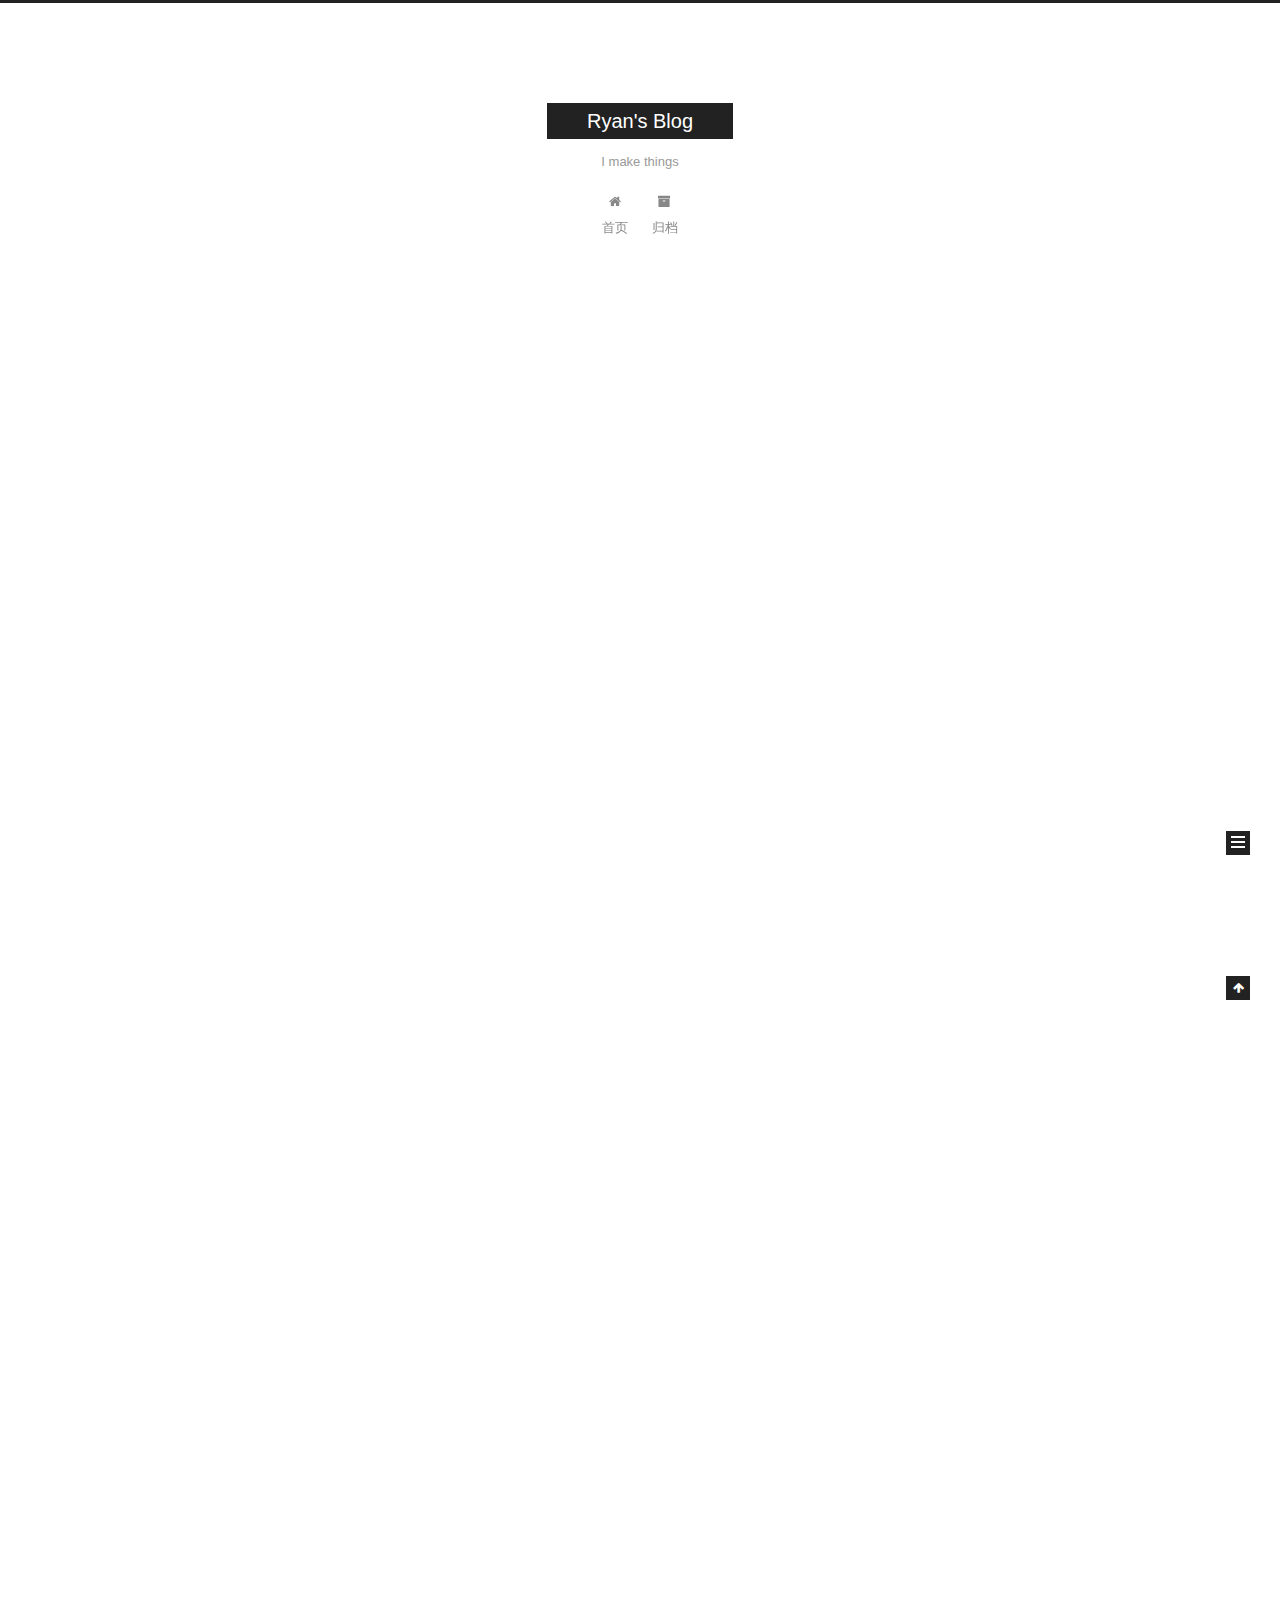
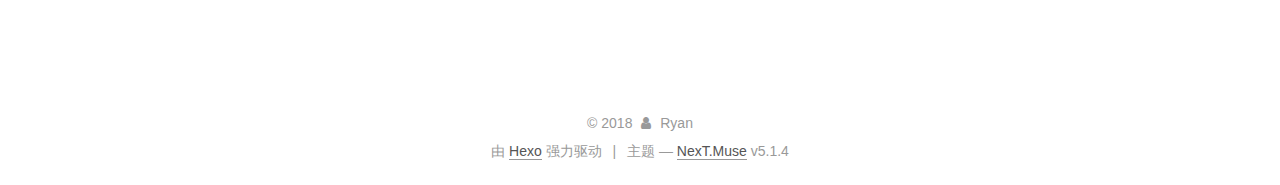
<file: index.html>
<!DOCTYPE html>



  


<html class="theme-next muse use-motion" lang="zh-Hans">
<head><meta name="generator" content="Hexo 3.8.0">
  <meta charset="UTF-8">
<meta http-equiv="X-UA-Compatible" content="IE=edge">
<meta name="viewport" content="width=device-width, initial-scale=1, maximum-scale=1">
<meta name="theme-color" content="#222">









<meta http-equiv="Cache-Control" content="no-transform">
<meta http-equiv="Cache-Control" content="no-siteapp">
















  
  
  <link href="/lib/fancybox/source/jquery.fancybox.css?v=2.1.5" rel="stylesheet" type="text/css">







<link href="/lib/font-awesome/css/font-awesome.min.css?v=4.6.2" rel="stylesheet" type="text/css">

<link href="/css/main.css?v=5.1.4" rel="stylesheet" type="text/css">


  <link rel="apple-touch-icon" sizes="180x180" href="/images/apple-touch-icon-next.png?v=5.1.4">


  <link rel="icon" type="image/png" sizes="32x32" href="/images/favicon-32x32-next.png?v=5.1.4">


  <link rel="icon" type="image/png" sizes="16x16" href="/images/favicon-16x16-next.png?v=5.1.4">


  <link rel="mask-icon" href="/images/logo.svg?v=5.1.4" color="#222">





  <meta name="keywords" content="Hexo, NexT">










<meta name="description" content="This is a github pages by Ryan">
<meta property="og:type" content="website">
<meta property="og:title" content="Ryan&#39;s Blog">
<meta property="og:url" content="http://yoursite.com/index.html">
<meta property="og:site_name" content="Ryan&#39;s Blog">
<meta property="og:description" content="This is a github pages by Ryan">
<meta property="og:locale" content="zh-Hans">
<meta name="twitter:card" content="summary">
<meta name="twitter:title" content="Ryan&#39;s Blog">
<meta name="twitter:description" content="This is a github pages by Ryan">



<script type="text/javascript" id="hexo.configurations">
  var NexT = window.NexT || {};
  var CONFIG = {
    root: '/',
    scheme: 'Muse',
    version: '5.1.4',
    sidebar: {"position":"left","display":"post","offset":12,"b2t":false,"scrollpercent":false,"onmobile":false},
    fancybox: true,
    tabs: true,
    motion: {"enable":true,"async":false,"transition":{"post_block":"fadeIn","post_header":"slideDownIn","post_body":"slideDownIn","coll_header":"slideLeftIn","sidebar":"slideUpIn"}},
    duoshuo: {
      userId: '0',
      author: '博主'
    },
    algolia: {
      applicationID: '',
      apiKey: '',
      indexName: '',
      hits: {"per_page":10},
      labels: {"input_placeholder":"Search for Posts","hits_empty":"We didn't find any results for the search: ${query}","hits_stats":"${hits} results found in ${time} ms"}
    }
  };
</script>



  <link rel="canonical" href="http://yoursite.com/">





  <title>Ryan's Blog</title>
  








</head>

<body itemscope="" itemtype="http://schema.org/WebPage" lang="zh-Hans">

  
  
    
  

  <div class="container sidebar-position-left 
  page-home">
    <div class="headband"></div>

    <header id="header" class="header" itemscope="" itemtype="http://schema.org/WPHeader">
      <div class="header-inner"><div class="site-brand-wrapper">
  <div class="site-meta ">
    

    <div class="custom-logo-site-title">
      <a href="/" class="brand" rel="start">
        <span class="logo-line-before"><i></i></span>
        <span class="site-title">Ryan's Blog</span>
        <span class="logo-line-after"><i></i></span>
      </a>
    </div>
      
        <p class="site-subtitle">I make things</p>
      
  </div>

  <div class="site-nav-toggle">
    <button>
      <span class="btn-bar"></span>
      <span class="btn-bar"></span>
      <span class="btn-bar"></span>
    </button>
  </div>
</div>

<nav class="site-nav">
  

  
    <ul id="menu" class="menu">
      
        
        <li class="menu-item menu-item-home">
          <a href="/" rel="section">
            
              <i class="menu-item-icon fa fa-fw fa-home"></i> <br>
            
            首页
          </a>
        </li>
      
        
        <li class="menu-item menu-item-archives">
          <a href="/archives/" rel="section">
            
              <i class="menu-item-icon fa fa-fw fa-archive"></i> <br>
            
            归档
          </a>
        </li>
      

      
    </ul>
  

  
</nav>



 </div>
    </header>

    <main id="main" class="main">
      <div class="main-inner">
        <div class="content-wrap">
          <div id="content" class="content">
            
  <section id="posts" class="posts-expand">
    
      

  

  
  
  

  <article class="post post-type-normal" itemscope="" itemtype="http://schema.org/Article">
  
  
  
  <div class="post-block">
    <link itemprop="mainEntityOfPage" href="http://yoursite.com/2018/10/30/myBlog/">

    <span hidden itemprop="author" itemscope="" itemtype="http://schema.org/Person">
      <meta itemprop="name" content="Ryan">
      <meta itemprop="description" content="">
      <meta itemprop="image" content="/images/avatar.gif">
    </span>

    <span hidden itemprop="publisher" itemscope="" itemtype="http://schema.org/Organization">
      <meta itemprop="name" content="Ryan's Blog">
    </span>

    
      <header class="post-header">

        
        
          <h1 class="post-title" itemprop="name headline">
                
                <a class="post-title-link" href="/2018/10/30/myBlog/" itemprop="url">myBlog</a></h1>
        

        <div class="post-meta">
          <span class="post-time">
            
              <span class="post-meta-item-icon">
                <i class="fa fa-calendar-o"></i>
              </span>
              
                <span class="post-meta-item-text">发表于</span>
              
              <time title="创建于" itemprop="dateCreated datePublished" datetime="2018-10-30T10:51:55+08:00">
                2018-10-30
              </time>
            

            

            
          </span>

          

          
            
          

          
          

          

          

          

        </div>
      </header>
    

    
    
    
    <div class="post-body" itemprop="articleBody">

      
      

      
        
          
            <h2 id="test"><a href="#test" class="headerlink" title="test"></a>test</h2><p>hahahah</p>

          
        
      
    </div>
    
    
    

    

    

    

    <footer class="post-footer">
      

      

      

      
      
        <div class="post-eof"></div>
      
    </footer>
  </div>
  
  
  
  </article>


    
      

  

  
  
  

  <article class="post post-type-normal" itemscope="" itemtype="http://schema.org/Article">
  
  
  
  <div class="post-block">
    <link itemprop="mainEntityOfPage" href="http://yoursite.com/2018/10/30/hello-world/">

    <span hidden itemprop="author" itemscope="" itemtype="http://schema.org/Person">
      <meta itemprop="name" content="Ryan">
      <meta itemprop="description" content="">
      <meta itemprop="image" content="/images/avatar.gif">
    </span>

    <span hidden itemprop="publisher" itemscope="" itemtype="http://schema.org/Organization">
      <meta itemprop="name" content="Ryan's Blog">
    </span>

    
      <header class="post-header">

        
        
          <h1 class="post-title" itemprop="name headline">
                
                <a class="post-title-link" href="/2018/10/30/hello-world/" itemprop="url">Hello World</a></h1>
        

        <div class="post-meta">
          <span class="post-time">
            
              <span class="post-meta-item-icon">
                <i class="fa fa-calendar-o"></i>
              </span>
              
                <span class="post-meta-item-text">发表于</span>
              
              <time title="创建于" itemprop="dateCreated datePublished" datetime="2018-10-30T10:48:54+08:00">
                2018-10-30
              </time>
            

            

            
          </span>

          

          
            
          

          
          

          

          

          

        </div>
      </header>
    

    
    
    
    <div class="post-body" itemprop="articleBody">

      
      

      
        
          
            <p>Welcome to <a href="https://hexo.io/" target="_blank" rel="noopener">Hexo</a>! This is your very first post. Check <a href="https://hexo.io/docs/" target="_blank" rel="noopener">documentation</a> for more info. If you get any problems when using Hexo, you can find the answer in <a href="https://hexo.io/docs/troubleshooting.html" target="_blank" rel="noopener">troubleshooting</a> or you can ask me on <a href="https://github.com/hexojs/hexo/issues" target="_blank" rel="noopener">GitHub</a>.</p>
<h2 id="Quick-Start"><a href="#Quick-Start" class="headerlink" title="Quick Start"></a>Quick Start</h2><h3 id="Create-a-new-post"><a href="#Create-a-new-post" class="headerlink" title="Create a new post"></a>Create a new post</h3><figure class="highlight bash"><table><tr><td class="gutter"><pre><span class="line">1</span><br></pre></td><td class="code"><pre><span class="line">$ hexo new <span class="string">"My New Post"</span></span><br></pre></td></tr></table></figure>
<p>More info: <a href="https://hexo.io/docs/writing.html" target="_blank" rel="noopener">Writing</a></p>
<h3 id="Run-server"><a href="#Run-server" class="headerlink" title="Run server"></a>Run server</h3><figure class="highlight bash"><table><tr><td class="gutter"><pre><span class="line">1</span><br></pre></td><td class="code"><pre><span class="line">$ hexo server</span><br></pre></td></tr></table></figure>
<p>More info: <a href="https://hexo.io/docs/server.html" target="_blank" rel="noopener">Server</a></p>
<h3 id="Generate-static-files"><a href="#Generate-static-files" class="headerlink" title="Generate static files"></a>Generate static files</h3><figure class="highlight bash"><table><tr><td class="gutter"><pre><span class="line">1</span><br></pre></td><td class="code"><pre><span class="line">$ hexo generate</span><br></pre></td></tr></table></figure>
<p>More info: <a href="https://hexo.io/docs/generating.html" target="_blank" rel="noopener">Generating</a></p>
<h3 id="Deploy-to-remote-sites"><a href="#Deploy-to-remote-sites" class="headerlink" title="Deploy to remote sites"></a>Deploy to remote sites</h3><figure class="highlight bash"><table><tr><td class="gutter"><pre><span class="line">1</span><br></pre></td><td class="code"><pre><span class="line">$ hexo deploy</span><br></pre></td></tr></table></figure>
<p>More info: <a href="https://hexo.io/docs/deployment.html" target="_blank" rel="noopener">Deployment</a></p>

          
        
      
    </div>
    
    
    

    

    

    

    <footer class="post-footer">
      

      

      

      
      
        <div class="post-eof"></div>
      
    </footer>
  </div>
  
  
  
  </article>


    
  </section>

  


          </div>
          


          

        </div>
        
          
  
  <div class="sidebar-toggle">
    <div class="sidebar-toggle-line-wrap">
      <span class="sidebar-toggle-line sidebar-toggle-line-first"></span>
      <span class="sidebar-toggle-line sidebar-toggle-line-middle"></span>
      <span class="sidebar-toggle-line sidebar-toggle-line-last"></span>
    </div>
  </div>

  <aside id="sidebar" class="sidebar">
    
    <div class="sidebar-inner">

      

      

      <section class="site-overview-wrap sidebar-panel sidebar-panel-active">
        <div class="site-overview">
          <div class="site-author motion-element" itemprop="author" itemscope="" itemtype="http://schema.org/Person">
            
              <p class="site-author-name" itemprop="name">Ryan</p>
              <p class="site-description motion-element" itemprop="description">This is a github pages by Ryan</p>
          </div>

          <nav class="site-state motion-element">

            
              <div class="site-state-item site-state-posts">
              
                <a href="/archives/">
              
                  <span class="site-state-item-count">2</span>
                  <span class="site-state-item-name">日志</span>
                </a>
              </div>
            

            

            

          </nav>

          

          
            <div class="links-of-author motion-element">
                
                  <span class="links-of-author-item">
                    <a href="https://github.com/chaozhao" target="_blank" title="GitHub">
                      
                        <i class="fa fa-fw fa-github"></i>GitHub</a>
                  </span>
                
            </div>
          

          
          

          
          

          

        </div>
      </section>

      

      

    </div>
  </aside>


        
      </div>
    </main>

    <footer id="footer" class="footer">
      <div class="footer-inner">
        <div class="copyright">&copy; <span itemprop="copyrightYear">2018</span>
  <span class="with-love">
    <i class="fa fa-user"></i>
  </span>
  <span class="author" itemprop="copyrightHolder">Ryan</span>

  
</div>


  <div class="powered-by">由 <a class="theme-link" target="_blank" href="https://hexo.io">Hexo</a> 强力驱动</div>



  <span class="post-meta-divider">|</span>



  <div class="theme-info">主题 &mdash; <a class="theme-link" target="_blank" href="https://github.com/iissnan/hexo-theme-next">NexT.Muse</a> v5.1.4</div>




        







        
      </div>
    </footer>

    
      <div class="back-to-top">
        <i class="fa fa-arrow-up"></i>
        
      </div>
    

    

  </div>

  

<script type="text/javascript">
  if (Object.prototype.toString.call(window.Promise) !== '[object Function]') {
    window.Promise = null;
  }
</script>









  












  
  
    <script type="text/javascript" src="/lib/jquery/index.js?v=2.1.3"></script>
  

  
  
    <script type="text/javascript" src="/lib/fastclick/lib/fastclick.min.js?v=1.0.6"></script>
  

  
  
    <script type="text/javascript" src="/lib/jquery_lazyload/jquery.lazyload.js?v=1.9.7"></script>
  

  
  
    <script type="text/javascript" src="/lib/velocity/velocity.min.js?v=1.2.1"></script>
  

  
  
    <script type="text/javascript" src="/lib/velocity/velocity.ui.min.js?v=1.2.1"></script>
  

  
  
    <script type="text/javascript" src="/lib/fancybox/source/jquery.fancybox.pack.js?v=2.1.5"></script>
  


  


  <script type="text/javascript" src="/js/src/utils.js?v=5.1.4"></script>

  <script type="text/javascript" src="/js/src/motion.js?v=5.1.4"></script>



  
  

  

  


  <script type="text/javascript" src="/js/src/bootstrap.js?v=5.1.4"></script>



  


  




	





  





  












  





  

  

  

  
  

  

  

  

</body>
</html>
</file>
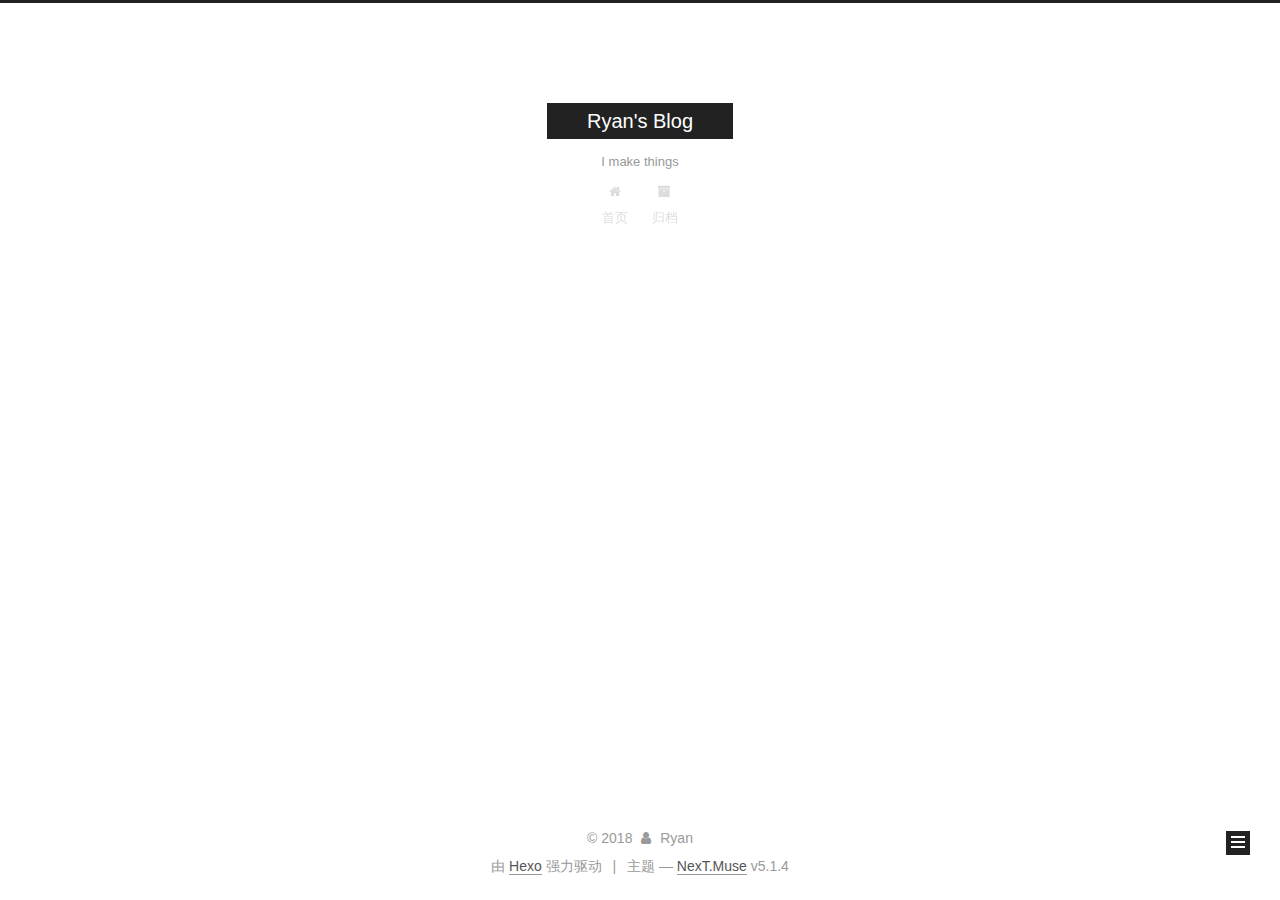
<file: archives/index.html>
<!DOCTYPE html>



  


<html class="theme-next muse use-motion" lang="zh-Hans">
<head><meta name="generator" content="Hexo 3.8.0">
  <meta charset="UTF-8">
<meta http-equiv="X-UA-Compatible" content="IE=edge">
<meta name="viewport" content="width=device-width, initial-scale=1, maximum-scale=1">
<meta name="theme-color" content="#222">









<meta http-equiv="Cache-Control" content="no-transform">
<meta http-equiv="Cache-Control" content="no-siteapp">
















  
  
  <link href="/lib/fancybox/source/jquery.fancybox.css?v=2.1.5" rel="stylesheet" type="text/css">







<link href="/lib/font-awesome/css/font-awesome.min.css?v=4.6.2" rel="stylesheet" type="text/css">

<link href="/css/main.css?v=5.1.4" rel="stylesheet" type="text/css">


  <link rel="apple-touch-icon" sizes="180x180" href="/images/apple-touch-icon-next.png?v=5.1.4">


  <link rel="icon" type="image/png" sizes="32x32" href="/images/favicon-32x32-next.png?v=5.1.4">


  <link rel="icon" type="image/png" sizes="16x16" href="/images/favicon-16x16-next.png?v=5.1.4">


  <link rel="mask-icon" href="/images/logo.svg?v=5.1.4" color="#222">





  <meta name="keywords" content="Hexo, NexT">










<meta name="description" content="This is a github pages by Ryan">
<meta property="og:type" content="website">
<meta property="og:title" content="Ryan&#39;s Blog">
<meta property="og:url" content="http://yoursite.com/archives/index.html">
<meta property="og:site_name" content="Ryan&#39;s Blog">
<meta property="og:description" content="This is a github pages by Ryan">
<meta property="og:locale" content="zh-Hans">
<meta name="twitter:card" content="summary">
<meta name="twitter:title" content="Ryan&#39;s Blog">
<meta name="twitter:description" content="This is a github pages by Ryan">



<script type="text/javascript" id="hexo.configurations">
  var NexT = window.NexT || {};
  var CONFIG = {
    root: '/',
    scheme: 'Muse',
    version: '5.1.4',
    sidebar: {"position":"left","display":"post","offset":12,"b2t":false,"scrollpercent":false,"onmobile":false},
    fancybox: true,
    tabs: true,
    motion: {"enable":true,"async":false,"transition":{"post_block":"fadeIn","post_header":"slideDownIn","post_body":"slideDownIn","coll_header":"slideLeftIn","sidebar":"slideUpIn"}},
    duoshuo: {
      userId: '0',
      author: '博主'
    },
    algolia: {
      applicationID: '',
      apiKey: '',
      indexName: '',
      hits: {"per_page":10},
      labels: {"input_placeholder":"Search for Posts","hits_empty":"We didn't find any results for the search: ${query}","hits_stats":"${hits} results found in ${time} ms"}
    }
  };
</script>



  <link rel="canonical" href="http://yoursite.com/archives/">





  <title>归档 | Ryan's Blog</title>
  








</head>

<body itemscope="" itemtype="http://schema.org/WebPage" lang="zh-Hans">

  
  
    
  

  <div class="container sidebar-position-left page-archive">
    <div class="headband"></div>

    <header id="header" class="header" itemscope="" itemtype="http://schema.org/WPHeader">
      <div class="header-inner"><div class="site-brand-wrapper">
  <div class="site-meta ">
    

    <div class="custom-logo-site-title">
      <a href="/" class="brand" rel="start">
        <span class="logo-line-before"><i></i></span>
        <span class="site-title">Ryan's Blog</span>
        <span class="logo-line-after"><i></i></span>
      </a>
    </div>
      
        <p class="site-subtitle">I make things</p>
      
  </div>

  <div class="site-nav-toggle">
    <button>
      <span class="btn-bar"></span>
      <span class="btn-bar"></span>
      <span class="btn-bar"></span>
    </button>
  </div>
</div>

<nav class="site-nav">
  

  
    <ul id="menu" class="menu">
      
        
        <li class="menu-item menu-item-home">
          <a href="/" rel="section">
            
              <i class="menu-item-icon fa fa-fw fa-home"></i> <br>
            
            首页
          </a>
        </li>
      
        
        <li class="menu-item menu-item-archives">
          <a href="/archives/" rel="section">
            
              <i class="menu-item-icon fa fa-fw fa-archive"></i> <br>
            
            归档
          </a>
        </li>
      

      
    </ul>
  

  
</nav>



 </div>
    </header>

    <main id="main" class="main">
      <div class="main-inner">
        <div class="content-wrap">
          <div id="content" class="content">
            

  
  
  
  <div class="post-block archive">
    <div id="posts" class="posts-collapse">
      <span class="archive-move-on"></span>

      <span class="archive-page-counter">
        
        
        
          
        
        嗯..! 目前共计 2 篇日志。 继续努力。
      </span>

      

        
        
        

        
          
          <div class="collection-title">
            <h1 class="archive-year" id="archive-year-2018">2018</h1>
          </div>
        
        

        

  <article class="post post-type-normal" itemscope="" itemtype="http://schema.org/Article">
    <header class="post-header">

      <h2 class="post-title">
        
            <a class="post-title-link" href="/2018/10/30/myBlog/" itemprop="url">
              
                <span itemprop="name">myBlog</span>
              
            </a>
        
      </h2>

      <div class="post-meta">
        <time class="post-time" itemprop="dateCreated" datetime="2018-10-30T10:51:55+08:00" content="2018-10-30">
          10-30
        </time>
      </div>

    </header>
  </article>



      

        
        
        

        
        

        

  <article class="post post-type-normal" itemscope="" itemtype="http://schema.org/Article">
    <header class="post-header">

      <h2 class="post-title">
        
            <a class="post-title-link" href="/2018/10/30/hello-world/" itemprop="url">
              
                <span itemprop="name">Hello World</span>
              
            </a>
        
      </h2>

      <div class="post-meta">
        <time class="post-time" itemprop="dateCreated" datetime="2018-10-30T10:48:54+08:00" content="2018-10-30">
          10-30
        </time>
      </div>

    </header>
  </article>



      

    </div>
  </div>
  
  
  

  



          </div>
          


          

        </div>
        
          
  
  <div class="sidebar-toggle">
    <div class="sidebar-toggle-line-wrap">
      <span class="sidebar-toggle-line sidebar-toggle-line-first"></span>
      <span class="sidebar-toggle-line sidebar-toggle-line-middle"></span>
      <span class="sidebar-toggle-line sidebar-toggle-line-last"></span>
    </div>
  </div>

  <aside id="sidebar" class="sidebar">
    
    <div class="sidebar-inner">

      

      

      <section class="site-overview-wrap sidebar-panel sidebar-panel-active">
        <div class="site-overview">
          <div class="site-author motion-element" itemprop="author" itemscope="" itemtype="http://schema.org/Person">
            
              <p class="site-author-name" itemprop="name">Ryan</p>
              <p class="site-description motion-element" itemprop="description">This is a github pages by Ryan</p>
          </div>

          <nav class="site-state motion-element">

            
              <div class="site-state-item site-state-posts">
              
                <a href="/archives/">
              
                  <span class="site-state-item-count">2</span>
                  <span class="site-state-item-name">日志</span>
                </a>
              </div>
            

            

            

          </nav>

          

          
            <div class="links-of-author motion-element">
                
                  <span class="links-of-author-item">
                    <a href="https://github.com/chaozhao" target="_blank" title="GitHub">
                      
                        <i class="fa fa-fw fa-github"></i>GitHub</a>
                  </span>
                
            </div>
          

          
          

          
          

          

        </div>
      </section>

      

      

    </div>
  </aside>


        
      </div>
    </main>

    <footer id="footer" class="footer">
      <div class="footer-inner">
        <div class="copyright">&copy; <span itemprop="copyrightYear">2018</span>
  <span class="with-love">
    <i class="fa fa-user"></i>
  </span>
  <span class="author" itemprop="copyrightHolder">Ryan</span>

  
</div>


  <div class="powered-by">由 <a class="theme-link" target="_blank" href="https://hexo.io">Hexo</a> 强力驱动</div>



  <span class="post-meta-divider">|</span>



  <div class="theme-info">主题 &mdash; <a class="theme-link" target="_blank" href="https://github.com/iissnan/hexo-theme-next">NexT.Muse</a> v5.1.4</div>




        







        
      </div>
    </footer>

    
      <div class="back-to-top">
        <i class="fa fa-arrow-up"></i>
        
      </div>
    

    

  </div>

  

<script type="text/javascript">
  if (Object.prototype.toString.call(window.Promise) !== '[object Function]') {
    window.Promise = null;
  }
</script>









  












  
  
    <script type="text/javascript" src="/lib/jquery/index.js?v=2.1.3"></script>
  

  
  
    <script type="text/javascript" src="/lib/fastclick/lib/fastclick.min.js?v=1.0.6"></script>
  

  
  
    <script type="text/javascript" src="/lib/jquery_lazyload/jquery.lazyload.js?v=1.9.7"></script>
  

  
  
    <script type="text/javascript" src="/lib/velocity/velocity.min.js?v=1.2.1"></script>
  

  
  
    <script type="text/javascript" src="/lib/velocity/velocity.ui.min.js?v=1.2.1"></script>
  

  
  
    <script type="text/javascript" src="/lib/fancybox/source/jquery.fancybox.pack.js?v=2.1.5"></script>
  


  


  <script type="text/javascript" src="/js/src/utils.js?v=5.1.4"></script>

  <script type="text/javascript" src="/js/src/motion.js?v=5.1.4"></script>



  
  

  

  


  <script type="text/javascript" src="/js/src/bootstrap.js?v=5.1.4"></script>



  


  




	





  





  












  





  

  

  

  
  

  

  

  

</body>
</html>
</file>
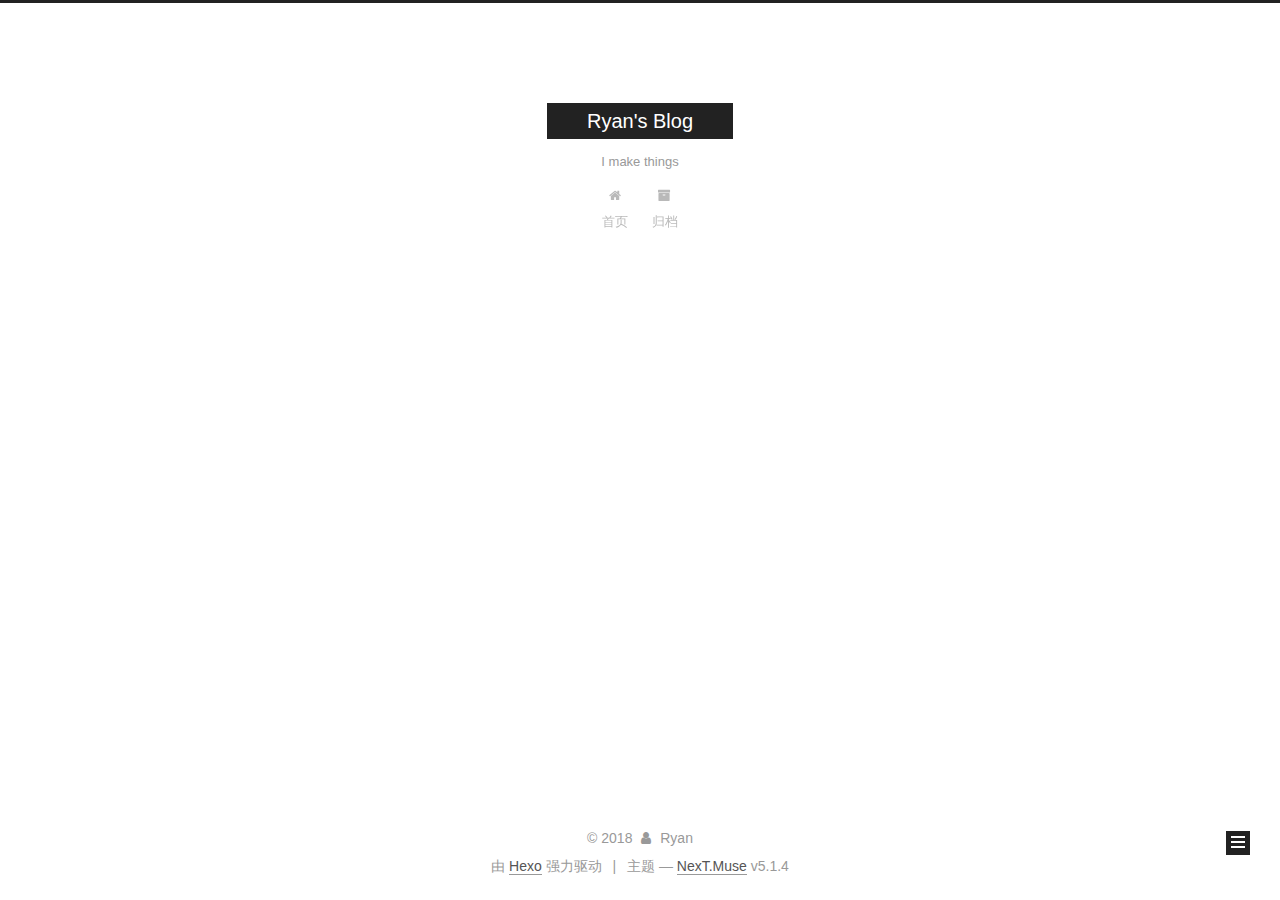
<file: archives/2018/index.html>
<!DOCTYPE html>



  


<html class="theme-next muse use-motion" lang="zh-Hans">
<head><meta name="generator" content="Hexo 3.8.0">
  <meta charset="UTF-8">
<meta http-equiv="X-UA-Compatible" content="IE=edge">
<meta name="viewport" content="width=device-width, initial-scale=1, maximum-scale=1">
<meta name="theme-color" content="#222">









<meta http-equiv="Cache-Control" content="no-transform">
<meta http-equiv="Cache-Control" content="no-siteapp">
















  
  
  <link href="/lib/fancybox/source/jquery.fancybox.css?v=2.1.5" rel="stylesheet" type="text/css">







<link href="/lib/font-awesome/css/font-awesome.min.css?v=4.6.2" rel="stylesheet" type="text/css">

<link href="/css/main.css?v=5.1.4" rel="stylesheet" type="text/css">


  <link rel="apple-touch-icon" sizes="180x180" href="/images/apple-touch-icon-next.png?v=5.1.4">


  <link rel="icon" type="image/png" sizes="32x32" href="/images/favicon-32x32-next.png?v=5.1.4">


  <link rel="icon" type="image/png" sizes="16x16" href="/images/favicon-16x16-next.png?v=5.1.4">


  <link rel="mask-icon" href="/images/logo.svg?v=5.1.4" color="#222">





  <meta name="keywords" content="Hexo, NexT">










<meta name="description" content="This is a github pages by Ryan">
<meta property="og:type" content="website">
<meta property="og:title" content="Ryan&#39;s Blog">
<meta property="og:url" content="http://yoursite.com/archives/2018/index.html">
<meta property="og:site_name" content="Ryan&#39;s Blog">
<meta property="og:description" content="This is a github pages by Ryan">
<meta property="og:locale" content="zh-Hans">
<meta name="twitter:card" content="summary">
<meta name="twitter:title" content="Ryan&#39;s Blog">
<meta name="twitter:description" content="This is a github pages by Ryan">



<script type="text/javascript" id="hexo.configurations">
  var NexT = window.NexT || {};
  var CONFIG = {
    root: '/',
    scheme: 'Muse',
    version: '5.1.4',
    sidebar: {"position":"left","display":"post","offset":12,"b2t":false,"scrollpercent":false,"onmobile":false},
    fancybox: true,
    tabs: true,
    motion: {"enable":true,"async":false,"transition":{"post_block":"fadeIn","post_header":"slideDownIn","post_body":"slideDownIn","coll_header":"slideLeftIn","sidebar":"slideUpIn"}},
    duoshuo: {
      userId: '0',
      author: '博主'
    },
    algolia: {
      applicationID: '',
      apiKey: '',
      indexName: '',
      hits: {"per_page":10},
      labels: {"input_placeholder":"Search for Posts","hits_empty":"We didn't find any results for the search: ${query}","hits_stats":"${hits} results found in ${time} ms"}
    }
  };
</script>



  <link rel="canonical" href="http://yoursite.com/archives/2018/">





  <title>归档 | Ryan's Blog</title>
  








</head>

<body itemscope="" itemtype="http://schema.org/WebPage" lang="zh-Hans">

  
  
    
  

  <div class="container sidebar-position-left page-archive">
    <div class="headband"></div>

    <header id="header" class="header" itemscope="" itemtype="http://schema.org/WPHeader">
      <div class="header-inner"><div class="site-brand-wrapper">
  <div class="site-meta ">
    

    <div class="custom-logo-site-title">
      <a href="/" class="brand" rel="start">
        <span class="logo-line-before"><i></i></span>
        <span class="site-title">Ryan's Blog</span>
        <span class="logo-line-after"><i></i></span>
      </a>
    </div>
      
        <p class="site-subtitle">I make things</p>
      
  </div>

  <div class="site-nav-toggle">
    <button>
      <span class="btn-bar"></span>
      <span class="btn-bar"></span>
      <span class="btn-bar"></span>
    </button>
  </div>
</div>

<nav class="site-nav">
  

  
    <ul id="menu" class="menu">
      
        
        <li class="menu-item menu-item-home">
          <a href="/" rel="section">
            
              <i class="menu-item-icon fa fa-fw fa-home"></i> <br>
            
            首页
          </a>
        </li>
      
        
        <li class="menu-item menu-item-archives">
          <a href="/archives/" rel="section">
            
              <i class="menu-item-icon fa fa-fw fa-archive"></i> <br>
            
            归档
          </a>
        </li>
      

      
    </ul>
  

  
</nav>



 </div>
    </header>

    <main id="main" class="main">
      <div class="main-inner">
        <div class="content-wrap">
          <div id="content" class="content">
            

  
  
  
  <div class="post-block archive">
    <div id="posts" class="posts-collapse">
      <span class="archive-move-on"></span>

      <span class="archive-page-counter">
        
        
        
          
        
        嗯..! 目前共计 2 篇日志。 继续努力。
      </span>

      

        
        
        

        
          
          <div class="collection-title">
            <h1 class="archive-year" id="archive-year-2018">2018</h1>
          </div>
        
        

        

  <article class="post post-type-normal" itemscope="" itemtype="http://schema.org/Article">
    <header class="post-header">

      <h2 class="post-title">
        
            <a class="post-title-link" href="/2018/10/30/myBlog/" itemprop="url">
              
                <span itemprop="name">myBlog</span>
              
            </a>
        
      </h2>

      <div class="post-meta">
        <time class="post-time" itemprop="dateCreated" datetime="2018-10-30T10:51:55+08:00" content="2018-10-30">
          10-30
        </time>
      </div>

    </header>
  </article>



      

        
        
        

        
        

        

  <article class="post post-type-normal" itemscope="" itemtype="http://schema.org/Article">
    <header class="post-header">

      <h2 class="post-title">
        
            <a class="post-title-link" href="/2018/10/30/hello-world/" itemprop="url">
              
                <span itemprop="name">Hello World</span>
              
            </a>
        
      </h2>

      <div class="post-meta">
        <time class="post-time" itemprop="dateCreated" datetime="2018-10-30T10:48:54+08:00" content="2018-10-30">
          10-30
        </time>
      </div>

    </header>
  </article>



      

    </div>
  </div>
  
  
  

  



          </div>
          


          

        </div>
        
          
  
  <div class="sidebar-toggle">
    <div class="sidebar-toggle-line-wrap">
      <span class="sidebar-toggle-line sidebar-toggle-line-first"></span>
      <span class="sidebar-toggle-line sidebar-toggle-line-middle"></span>
      <span class="sidebar-toggle-line sidebar-toggle-line-last"></span>
    </div>
  </div>

  <aside id="sidebar" class="sidebar">
    
    <div class="sidebar-inner">

      

      

      <section class="site-overview-wrap sidebar-panel sidebar-panel-active">
        <div class="site-overview">
          <div class="site-author motion-element" itemprop="author" itemscope="" itemtype="http://schema.org/Person">
            
              <p class="site-author-name" itemprop="name">Ryan</p>
              <p class="site-description motion-element" itemprop="description">This is a github pages by Ryan</p>
          </div>

          <nav class="site-state motion-element">

            
              <div class="site-state-item site-state-posts">
              
                <a href="/archives/">
              
                  <span class="site-state-item-count">2</span>
                  <span class="site-state-item-name">日志</span>
                </a>
              </div>
            

            

            

          </nav>

          

          
            <div class="links-of-author motion-element">
                
                  <span class="links-of-author-item">
                    <a href="https://github.com/chaozhao" target="_blank" title="GitHub">
                      
                        <i class="fa fa-fw fa-github"></i>GitHub</a>
                  </span>
                
            </div>
          

          
          

          
          

          

        </div>
      </section>

      

      

    </div>
  </aside>


        
      </div>
    </main>

    <footer id="footer" class="footer">
      <div class="footer-inner">
        <div class="copyright">&copy; <span itemprop="copyrightYear">2018</span>
  <span class="with-love">
    <i class="fa fa-user"></i>
  </span>
  <span class="author" itemprop="copyrightHolder">Ryan</span>

  
</div>


  <div class="powered-by">由 <a class="theme-link" target="_blank" href="https://hexo.io">Hexo</a> 强力驱动</div>



  <span class="post-meta-divider">|</span>



  <div class="theme-info">主题 &mdash; <a class="theme-link" target="_blank" href="https://github.com/iissnan/hexo-theme-next">NexT.Muse</a> v5.1.4</div>




        







        
      </div>
    </footer>

    
      <div class="back-to-top">
        <i class="fa fa-arrow-up"></i>
        
      </div>
    

    

  </div>

  

<script type="text/javascript">
  if (Object.prototype.toString.call(window.Promise) !== '[object Function]') {
    window.Promise = null;
  }
</script>









  












  
  
    <script type="text/javascript" src="/lib/jquery/index.js?v=2.1.3"></script>
  

  
  
    <script type="text/javascript" src="/lib/fastclick/lib/fastclick.min.js?v=1.0.6"></script>
  

  
  
    <script type="text/javascript" src="/lib/jquery_lazyload/jquery.lazyload.js?v=1.9.7"></script>
  

  
  
    <script type="text/javascript" src="/lib/velocity/velocity.min.js?v=1.2.1"></script>
  

  
  
    <script type="text/javascript" src="/lib/velocity/velocity.ui.min.js?v=1.2.1"></script>
  

  
  
    <script type="text/javascript" src="/lib/fancybox/source/jquery.fancybox.pack.js?v=2.1.5"></script>
  


  


  <script type="text/javascript" src="/js/src/utils.js?v=5.1.4"></script>

  <script type="text/javascript" src="/js/src/motion.js?v=5.1.4"></script>



  
  

  

  


  <script type="text/javascript" src="/js/src/bootstrap.js?v=5.1.4"></script>



  


  




	





  





  












  





  

  

  

  
  

  

  

  

</body>
</html>
</file>
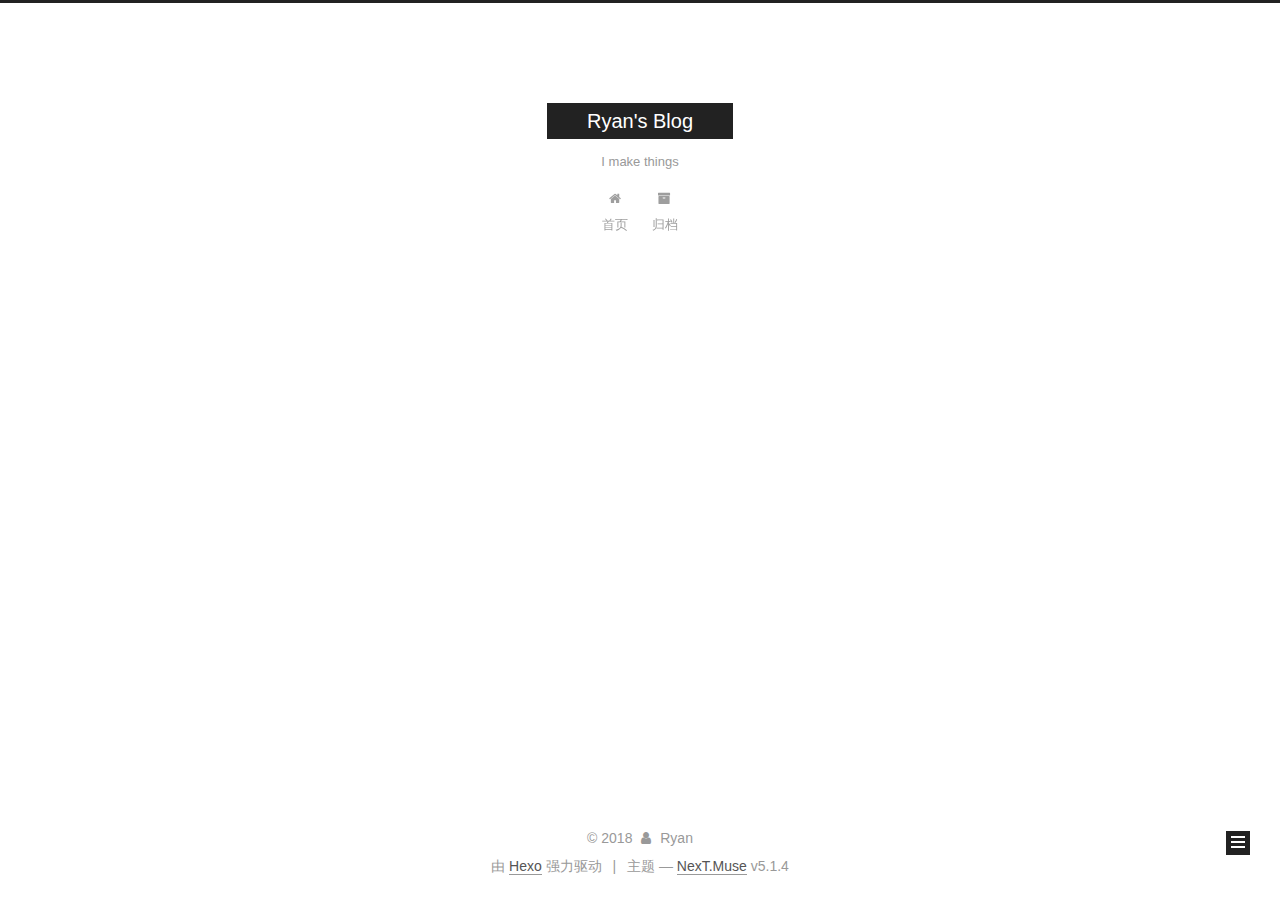
<file: archives/2018/10/index.html>
<!DOCTYPE html>



  


<html class="theme-next muse use-motion" lang="zh-Hans">
<head><meta name="generator" content="Hexo 3.8.0">
  <meta charset="UTF-8">
<meta http-equiv="X-UA-Compatible" content="IE=edge">
<meta name="viewport" content="width=device-width, initial-scale=1, maximum-scale=1">
<meta name="theme-color" content="#222">









<meta http-equiv="Cache-Control" content="no-transform">
<meta http-equiv="Cache-Control" content="no-siteapp">
















  
  
  <link href="/lib/fancybox/source/jquery.fancybox.css?v=2.1.5" rel="stylesheet" type="text/css">







<link href="/lib/font-awesome/css/font-awesome.min.css?v=4.6.2" rel="stylesheet" type="text/css">

<link href="/css/main.css?v=5.1.4" rel="stylesheet" type="text/css">


  <link rel="apple-touch-icon" sizes="180x180" href="/images/apple-touch-icon-next.png?v=5.1.4">


  <link rel="icon" type="image/png" sizes="32x32" href="/images/favicon-32x32-next.png?v=5.1.4">


  <link rel="icon" type="image/png" sizes="16x16" href="/images/favicon-16x16-next.png?v=5.1.4">


  <link rel="mask-icon" href="/images/logo.svg?v=5.1.4" color="#222">





  <meta name="keywords" content="Hexo, NexT">










<meta name="description" content="This is a github pages by Ryan">
<meta property="og:type" content="website">
<meta property="og:title" content="Ryan&#39;s Blog">
<meta property="og:url" content="http://yoursite.com/archives/2018/10/index.html">
<meta property="og:site_name" content="Ryan&#39;s Blog">
<meta property="og:description" content="This is a github pages by Ryan">
<meta property="og:locale" content="zh-Hans">
<meta name="twitter:card" content="summary">
<meta name="twitter:title" content="Ryan&#39;s Blog">
<meta name="twitter:description" content="This is a github pages by Ryan">



<script type="text/javascript" id="hexo.configurations">
  var NexT = window.NexT || {};
  var CONFIG = {
    root: '/',
    scheme: 'Muse',
    version: '5.1.4',
    sidebar: {"position":"left","display":"post","offset":12,"b2t":false,"scrollpercent":false,"onmobile":false},
    fancybox: true,
    tabs: true,
    motion: {"enable":true,"async":false,"transition":{"post_block":"fadeIn","post_header":"slideDownIn","post_body":"slideDownIn","coll_header":"slideLeftIn","sidebar":"slideUpIn"}},
    duoshuo: {
      userId: '0',
      author: '博主'
    },
    algolia: {
      applicationID: '',
      apiKey: '',
      indexName: '',
      hits: {"per_page":10},
      labels: {"input_placeholder":"Search for Posts","hits_empty":"We didn't find any results for the search: ${query}","hits_stats":"${hits} results found in ${time} ms"}
    }
  };
</script>



  <link rel="canonical" href="http://yoursite.com/archives/2018/10/">





  <title>归档 | Ryan's Blog</title>
  








</head>

<body itemscope="" itemtype="http://schema.org/WebPage" lang="zh-Hans">

  
  
    
  

  <div class="container sidebar-position-left page-archive">
    <div class="headband"></div>

    <header id="header" class="header" itemscope="" itemtype="http://schema.org/WPHeader">
      <div class="header-inner"><div class="site-brand-wrapper">
  <div class="site-meta ">
    

    <div class="custom-logo-site-title">
      <a href="/" class="brand" rel="start">
        <span class="logo-line-before"><i></i></span>
        <span class="site-title">Ryan's Blog</span>
        <span class="logo-line-after"><i></i></span>
      </a>
    </div>
      
        <p class="site-subtitle">I make things</p>
      
  </div>

  <div class="site-nav-toggle">
    <button>
      <span class="btn-bar"></span>
      <span class="btn-bar"></span>
      <span class="btn-bar"></span>
    </button>
  </div>
</div>

<nav class="site-nav">
  

  
    <ul id="menu" class="menu">
      
        
        <li class="menu-item menu-item-home">
          <a href="/" rel="section">
            
              <i class="menu-item-icon fa fa-fw fa-home"></i> <br>
            
            首页
          </a>
        </li>
      
        
        <li class="menu-item menu-item-archives">
          <a href="/archives/" rel="section">
            
              <i class="menu-item-icon fa fa-fw fa-archive"></i> <br>
            
            归档
          </a>
        </li>
      

      
    </ul>
  

  
</nav>



 </div>
    </header>

    <main id="main" class="main">
      <div class="main-inner">
        <div class="content-wrap">
          <div id="content" class="content">
            

  
  
  
  <div class="post-block archive">
    <div id="posts" class="posts-collapse">
      <span class="archive-move-on"></span>

      <span class="archive-page-counter">
        
        
        
          
        
        嗯..! 目前共计 2 篇日志。 继续努力。
      </span>

      

        
        
        

        
          
          <div class="collection-title">
            <h1 class="archive-year" id="archive-year-2018">2018</h1>
          </div>
        
        

        

  <article class="post post-type-normal" itemscope="" itemtype="http://schema.org/Article">
    <header class="post-header">

      <h2 class="post-title">
        
            <a class="post-title-link" href="/2018/10/30/myBlog/" itemprop="url">
              
                <span itemprop="name">myBlog</span>
              
            </a>
        
      </h2>

      <div class="post-meta">
        <time class="post-time" itemprop="dateCreated" datetime="2018-10-30T10:51:55+08:00" content="2018-10-30">
          10-30
        </time>
      </div>

    </header>
  </article>



      

        
        
        

        
        

        

  <article class="post post-type-normal" itemscope="" itemtype="http://schema.org/Article">
    <header class="post-header">

      <h2 class="post-title">
        
            <a class="post-title-link" href="/2018/10/30/hello-world/" itemprop="url">
              
                <span itemprop="name">Hello World</span>
              
            </a>
        
      </h2>

      <div class="post-meta">
        <time class="post-time" itemprop="dateCreated" datetime="2018-10-30T10:48:54+08:00" content="2018-10-30">
          10-30
        </time>
      </div>

    </header>
  </article>



      

    </div>
  </div>
  
  
  

  



          </div>
          


          

        </div>
        
          
  
  <div class="sidebar-toggle">
    <div class="sidebar-toggle-line-wrap">
      <span class="sidebar-toggle-line sidebar-toggle-line-first"></span>
      <span class="sidebar-toggle-line sidebar-toggle-line-middle"></span>
      <span class="sidebar-toggle-line sidebar-toggle-line-last"></span>
    </div>
  </div>

  <aside id="sidebar" class="sidebar">
    
    <div class="sidebar-inner">

      

      

      <section class="site-overview-wrap sidebar-panel sidebar-panel-active">
        <div class="site-overview">
          <div class="site-author motion-element" itemprop="author" itemscope="" itemtype="http://schema.org/Person">
            
              <p class="site-author-name" itemprop="name">Ryan</p>
              <p class="site-description motion-element" itemprop="description">This is a github pages by Ryan</p>
          </div>

          <nav class="site-state motion-element">

            
              <div class="site-state-item site-state-posts">
              
                <a href="/archives/">
              
                  <span class="site-state-item-count">2</span>
                  <span class="site-state-item-name">日志</span>
                </a>
              </div>
            

            

            

          </nav>

          

          
            <div class="links-of-author motion-element">
                
                  <span class="links-of-author-item">
                    <a href="https://github.com/chaozhao" target="_blank" title="GitHub">
                      
                        <i class="fa fa-fw fa-github"></i>GitHub</a>
                  </span>
                
            </div>
          

          
          

          
          

          

        </div>
      </section>

      

      

    </div>
  </aside>


        
      </div>
    </main>

    <footer id="footer" class="footer">
      <div class="footer-inner">
        <div class="copyright">&copy; <span itemprop="copyrightYear">2018</span>
  <span class="with-love">
    <i class="fa fa-user"></i>
  </span>
  <span class="author" itemprop="copyrightHolder">Ryan</span>

  
</div>


  <div class="powered-by">由 <a class="theme-link" target="_blank" href="https://hexo.io">Hexo</a> 强力驱动</div>



  <span class="post-meta-divider">|</span>



  <div class="theme-info">主题 &mdash; <a class="theme-link" target="_blank" href="https://github.com/iissnan/hexo-theme-next">NexT.Muse</a> v5.1.4</div>




        







        
      </div>
    </footer>

    
      <div class="back-to-top">
        <i class="fa fa-arrow-up"></i>
        
      </div>
    

    

  </div>

  

<script type="text/javascript">
  if (Object.prototype.toString.call(window.Promise) !== '[object Function]') {
    window.Promise = null;
  }
</script>









  












  
  
    <script type="text/javascript" src="/lib/jquery/index.js?v=2.1.3"></script>
  

  
  
    <script type="text/javascript" src="/lib/fastclick/lib/fastclick.min.js?v=1.0.6"></script>
  

  
  
    <script type="text/javascript" src="/lib/jquery_lazyload/jquery.lazyload.js?v=1.9.7"></script>
  

  
  
    <script type="text/javascript" src="/lib/velocity/velocity.min.js?v=1.2.1"></script>
  

  
  
    <script type="text/javascript" src="/lib/velocity/velocity.ui.min.js?v=1.2.1"></script>
  

  
  
    <script type="text/javascript" src="/lib/fancybox/source/jquery.fancybox.pack.js?v=2.1.5"></script>
  


  


  <script type="text/javascript" src="/js/src/utils.js?v=5.1.4"></script>

  <script type="text/javascript" src="/js/src/motion.js?v=5.1.4"></script>



  
  

  

  


  <script type="text/javascript" src="/js/src/bootstrap.js?v=5.1.4"></script>



  


  




	





  





  












  





  

  

  

  
  

  

  

  

</body>
</html>
</file>
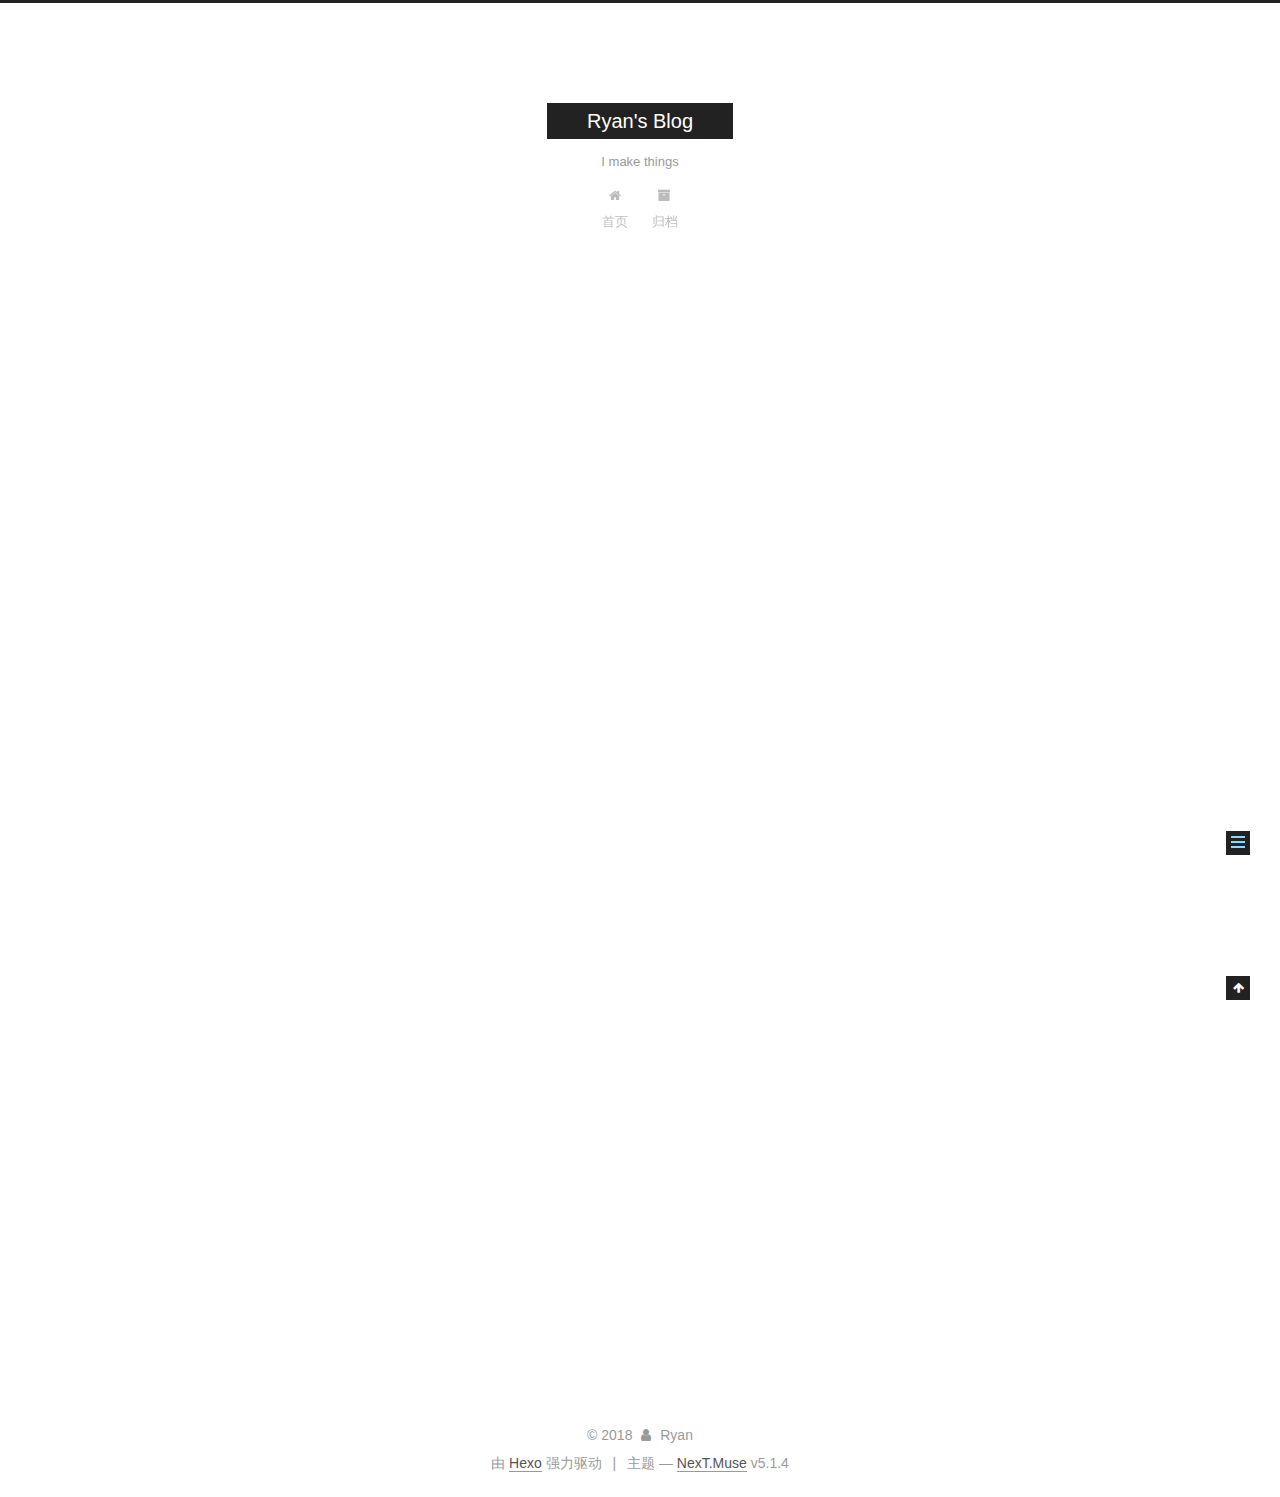
<file: 2018/10/30/hello-world/index.html>
<!DOCTYPE html>



  


<html class="theme-next muse use-motion" lang="zh-Hans">
<head><meta name="generator" content="Hexo 3.8.0">
  <meta charset="UTF-8">
<meta http-equiv="X-UA-Compatible" content="IE=edge">
<meta name="viewport" content="width=device-width, initial-scale=1, maximum-scale=1">
<meta name="theme-color" content="#222">









<meta http-equiv="Cache-Control" content="no-transform">
<meta http-equiv="Cache-Control" content="no-siteapp">
















  
  
  <link href="/lib/fancybox/source/jquery.fancybox.css?v=2.1.5" rel="stylesheet" type="text/css">







<link href="/lib/font-awesome/css/font-awesome.min.css?v=4.6.2" rel="stylesheet" type="text/css">

<link href="/css/main.css?v=5.1.4" rel="stylesheet" type="text/css">


  <link rel="apple-touch-icon" sizes="180x180" href="/images/apple-touch-icon-next.png?v=5.1.4">


  <link rel="icon" type="image/png" sizes="32x32" href="/images/favicon-32x32-next.png?v=5.1.4">


  <link rel="icon" type="image/png" sizes="16x16" href="/images/favicon-16x16-next.png?v=5.1.4">


  <link rel="mask-icon" href="/images/logo.svg?v=5.1.4" color="#222">





  <meta name="keywords" content="Hexo, NexT">










<meta name="description" content="Welcome to Hexo! This is your very first post. Check documentation for more info. If you get any problems when using Hexo, you can find the answer in troubleshooting or you can ask me on GitHub. Quick">
<meta property="og:type" content="article">
<meta property="og:title" content="Hello World">
<meta property="og:url" content="http://yoursite.com/2018/10/30/hello-world/index.html">
<meta property="og:site_name" content="Ryan&#39;s Blog">
<meta property="og:description" content="Welcome to Hexo! This is your very first post. Check documentation for more info. If you get any problems when using Hexo, you can find the answer in troubleshooting or you can ask me on GitHub. Quick">
<meta property="og:locale" content="zh-Hans">
<meta property="og:updated_time" content="2018-10-30T02:48:54.259Z">
<meta name="twitter:card" content="summary">
<meta name="twitter:title" content="Hello World">
<meta name="twitter:description" content="Welcome to Hexo! This is your very first post. Check documentation for more info. If you get any problems when using Hexo, you can find the answer in troubleshooting or you can ask me on GitHub. Quick">



<script type="text/javascript" id="hexo.configurations">
  var NexT = window.NexT || {};
  var CONFIG = {
    root: '/',
    scheme: 'Muse',
    version: '5.1.4',
    sidebar: {"position":"left","display":"post","offset":12,"b2t":false,"scrollpercent":false,"onmobile":false},
    fancybox: true,
    tabs: true,
    motion: {"enable":true,"async":false,"transition":{"post_block":"fadeIn","post_header":"slideDownIn","post_body":"slideDownIn","coll_header":"slideLeftIn","sidebar":"slideUpIn"}},
    duoshuo: {
      userId: '0',
      author: '博主'
    },
    algolia: {
      applicationID: '',
      apiKey: '',
      indexName: '',
      hits: {"per_page":10},
      labels: {"input_placeholder":"Search for Posts","hits_empty":"We didn't find any results for the search: ${query}","hits_stats":"${hits} results found in ${time} ms"}
    }
  };
</script>



  <link rel="canonical" href="http://yoursite.com/2018/10/30/hello-world/">





  <title>Hello World | Ryan's Blog</title>
  








</head>

<body itemscope="" itemtype="http://schema.org/WebPage" lang="zh-Hans">

  
  
    
  

  <div class="container sidebar-position-left page-post-detail">
    <div class="headband"></div>

    <header id="header" class="header" itemscope="" itemtype="http://schema.org/WPHeader">
      <div class="header-inner"><div class="site-brand-wrapper">
  <div class="site-meta ">
    

    <div class="custom-logo-site-title">
      <a href="/" class="brand" rel="start">
        <span class="logo-line-before"><i></i></span>
        <span class="site-title">Ryan's Blog</span>
        <span class="logo-line-after"><i></i></span>
      </a>
    </div>
      
        <p class="site-subtitle">I make things</p>
      
  </div>

  <div class="site-nav-toggle">
    <button>
      <span class="btn-bar"></span>
      <span class="btn-bar"></span>
      <span class="btn-bar"></span>
    </button>
  </div>
</div>

<nav class="site-nav">
  

  
    <ul id="menu" class="menu">
      
        
        <li class="menu-item menu-item-home">
          <a href="/" rel="section">
            
              <i class="menu-item-icon fa fa-fw fa-home"></i> <br>
            
            首页
          </a>
        </li>
      
        
        <li class="menu-item menu-item-archives">
          <a href="/archives/" rel="section">
            
              <i class="menu-item-icon fa fa-fw fa-archive"></i> <br>
            
            归档
          </a>
        </li>
      

      
    </ul>
  

  
</nav>



 </div>
    </header>

    <main id="main" class="main">
      <div class="main-inner">
        <div class="content-wrap">
          <div id="content" class="content">
            

  <div id="posts" class="posts-expand">
    

  

  
  
  

  <article class="post post-type-normal" itemscope="" itemtype="http://schema.org/Article">
  
  
  
  <div class="post-block">
    <link itemprop="mainEntityOfPage" href="http://yoursite.com/2018/10/30/hello-world/">

    <span hidden itemprop="author" itemscope="" itemtype="http://schema.org/Person">
      <meta itemprop="name" content="Ryan">
      <meta itemprop="description" content="">
      <meta itemprop="image" content="/images/avatar.gif">
    </span>

    <span hidden itemprop="publisher" itemscope="" itemtype="http://schema.org/Organization">
      <meta itemprop="name" content="Ryan's Blog">
    </span>

    
      <header class="post-header">

        
        
          <h1 class="post-title" itemprop="name headline">Hello World</h1>
        

        <div class="post-meta">
          <span class="post-time">
            
              <span class="post-meta-item-icon">
                <i class="fa fa-calendar-o"></i>
              </span>
              
                <span class="post-meta-item-text">发表于</span>
              
              <time title="创建于" itemprop="dateCreated datePublished" datetime="2018-10-30T10:48:54+08:00">
                2018-10-30
              </time>
            

            

            
          </span>

          

          
            
          

          
          

          

          

          

        </div>
      </header>
    

    
    
    
    <div class="post-body" itemprop="articleBody">

      
      

      
        <p>Welcome to <a href="https://hexo.io/" target="_blank" rel="noopener">Hexo</a>! This is your very first post. Check <a href="https://hexo.io/docs/" target="_blank" rel="noopener">documentation</a> for more info. If you get any problems when using Hexo, you can find the answer in <a href="https://hexo.io/docs/troubleshooting.html" target="_blank" rel="noopener">troubleshooting</a> or you can ask me on <a href="https://github.com/hexojs/hexo/issues" target="_blank" rel="noopener">GitHub</a>.</p>
<h2 id="Quick-Start"><a href="#Quick-Start" class="headerlink" title="Quick Start"></a>Quick Start</h2><h3 id="Create-a-new-post"><a href="#Create-a-new-post" class="headerlink" title="Create a new post"></a>Create a new post</h3><figure class="highlight bash"><table><tr><td class="gutter"><pre><span class="line">1</span><br></pre></td><td class="code"><pre><span class="line">$ hexo new <span class="string">"My New Post"</span></span><br></pre></td></tr></table></figure>
<p>More info: <a href="https://hexo.io/docs/writing.html" target="_blank" rel="noopener">Writing</a></p>
<h3 id="Run-server"><a href="#Run-server" class="headerlink" title="Run server"></a>Run server</h3><figure class="highlight bash"><table><tr><td class="gutter"><pre><span class="line">1</span><br></pre></td><td class="code"><pre><span class="line">$ hexo server</span><br></pre></td></tr></table></figure>
<p>More info: <a href="https://hexo.io/docs/server.html" target="_blank" rel="noopener">Server</a></p>
<h3 id="Generate-static-files"><a href="#Generate-static-files" class="headerlink" title="Generate static files"></a>Generate static files</h3><figure class="highlight bash"><table><tr><td class="gutter"><pre><span class="line">1</span><br></pre></td><td class="code"><pre><span class="line">$ hexo generate</span><br></pre></td></tr></table></figure>
<p>More info: <a href="https://hexo.io/docs/generating.html" target="_blank" rel="noopener">Generating</a></p>
<h3 id="Deploy-to-remote-sites"><a href="#Deploy-to-remote-sites" class="headerlink" title="Deploy to remote sites"></a>Deploy to remote sites</h3><figure class="highlight bash"><table><tr><td class="gutter"><pre><span class="line">1</span><br></pre></td><td class="code"><pre><span class="line">$ hexo deploy</span><br></pre></td></tr></table></figure>
<p>More info: <a href="https://hexo.io/docs/deployment.html" target="_blank" rel="noopener">Deployment</a></p>

      
    </div>
    
    
    

    

    

    

    <footer class="post-footer">
      

      
      
      

      
        <div class="post-nav">
          <div class="post-nav-next post-nav-item">
            
          </div>

          <span class="post-nav-divider"></span>

          <div class="post-nav-prev post-nav-item">
            
              <a href="/2018/10/30/myBlog/" rel="prev" title="myBlog">
                myBlog <i class="fa fa-chevron-right"></i>
              </a>
            
          </div>
        </div>
      

      
      
    </footer>
  </div>
  
  
  
  </article>



    <div class="post-spread">
      
    </div>
  </div>


          </div>
          


          

  



        </div>
        
          
  
  <div class="sidebar-toggle">
    <div class="sidebar-toggle-line-wrap">
      <span class="sidebar-toggle-line sidebar-toggle-line-first"></span>
      <span class="sidebar-toggle-line sidebar-toggle-line-middle"></span>
      <span class="sidebar-toggle-line sidebar-toggle-line-last"></span>
    </div>
  </div>

  <aside id="sidebar" class="sidebar">
    
    <div class="sidebar-inner">

      

      
        <ul class="sidebar-nav motion-element">
          <li class="sidebar-nav-toc sidebar-nav-active" data-target="post-toc-wrap">
            文章目录
          </li>
          <li class="sidebar-nav-overview" data-target="site-overview-wrap">
            站点概览
          </li>
        </ul>
      

      <section class="site-overview-wrap sidebar-panel">
        <div class="site-overview">
          <div class="site-author motion-element" itemprop="author" itemscope="" itemtype="http://schema.org/Person">
            
              <p class="site-author-name" itemprop="name">Ryan</p>
              <p class="site-description motion-element" itemprop="description">This is a github pages by Ryan</p>
          </div>

          <nav class="site-state motion-element">

            
              <div class="site-state-item site-state-posts">
              
                <a href="/archives/">
              
                  <span class="site-state-item-count">2</span>
                  <span class="site-state-item-name">日志</span>
                </a>
              </div>
            

            

            

          </nav>

          

          
            <div class="links-of-author motion-element">
                
                  <span class="links-of-author-item">
                    <a href="https://github.com/chaozhao" target="_blank" title="GitHub">
                      
                        <i class="fa fa-fw fa-github"></i>GitHub</a>
                  </span>
                
            </div>
          

          
          

          
          

          

        </div>
      </section>

      
      <!--noindex-->
        <section class="post-toc-wrap motion-element sidebar-panel sidebar-panel-active">
          <div class="post-toc">

            
              
            

            
              <div class="post-toc-content"><ol class="nav"><li class="nav-item nav-level-2"><a class="nav-link" href="#Quick-Start"><span class="nav-number">1.</span> <span class="nav-text">Quick Start</span></a><ol class="nav-child"><li class="nav-item nav-level-3"><a class="nav-link" href="#Create-a-new-post"><span class="nav-number">1.1.</span> <span class="nav-text">Create a new post</span></a></li><li class="nav-item nav-level-3"><a class="nav-link" href="#Run-server"><span class="nav-number">1.2.</span> <span class="nav-text">Run server</span></a></li><li class="nav-item nav-level-3"><a class="nav-link" href="#Generate-static-files"><span class="nav-number">1.3.</span> <span class="nav-text">Generate static files</span></a></li><li class="nav-item nav-level-3"><a class="nav-link" href="#Deploy-to-remote-sites"><span class="nav-number">1.4.</span> <span class="nav-text">Deploy to remote sites</span></a></li></ol></li></ol></div>
            

          </div>
        </section>
      <!--/noindex-->
      

      

    </div>
  </aside>


        
      </div>
    </main>

    <footer id="footer" class="footer">
      <div class="footer-inner">
        <div class="copyright">&copy; <span itemprop="copyrightYear">2018</span>
  <span class="with-love">
    <i class="fa fa-user"></i>
  </span>
  <span class="author" itemprop="copyrightHolder">Ryan</span>

  
</div>


  <div class="powered-by">由 <a class="theme-link" target="_blank" href="https://hexo.io">Hexo</a> 强力驱动</div>



  <span class="post-meta-divider">|</span>



  <div class="theme-info">主题 &mdash; <a class="theme-link" target="_blank" href="https://github.com/iissnan/hexo-theme-next">NexT.Muse</a> v5.1.4</div>




        







        
      </div>
    </footer>

    
      <div class="back-to-top">
        <i class="fa fa-arrow-up"></i>
        
      </div>
    

    

  </div>

  

<script type="text/javascript">
  if (Object.prototype.toString.call(window.Promise) !== '[object Function]') {
    window.Promise = null;
  }
</script>









  












  
  
    <script type="text/javascript" src="/lib/jquery/index.js?v=2.1.3"></script>
  

  
  
    <script type="text/javascript" src="/lib/fastclick/lib/fastclick.min.js?v=1.0.6"></script>
  

  
  
    <script type="text/javascript" src="/lib/jquery_lazyload/jquery.lazyload.js?v=1.9.7"></script>
  

  
  
    <script type="text/javascript" src="/lib/velocity/velocity.min.js?v=1.2.1"></script>
  

  
  
    <script type="text/javascript" src="/lib/velocity/velocity.ui.min.js?v=1.2.1"></script>
  

  
  
    <script type="text/javascript" src="/lib/fancybox/source/jquery.fancybox.pack.js?v=2.1.5"></script>
  


  


  <script type="text/javascript" src="/js/src/utils.js?v=5.1.4"></script>

  <script type="text/javascript" src="/js/src/motion.js?v=5.1.4"></script>



  
  

  
  <script type="text/javascript" src="/js/src/scrollspy.js?v=5.1.4"></script>
<script type="text/javascript" src="/js/src/post-details.js?v=5.1.4"></script>



  


  <script type="text/javascript" src="/js/src/bootstrap.js?v=5.1.4"></script>



  


  




	





  





  












  





  

  

  

  
  

  

  

  

</body>
</html>
</file>
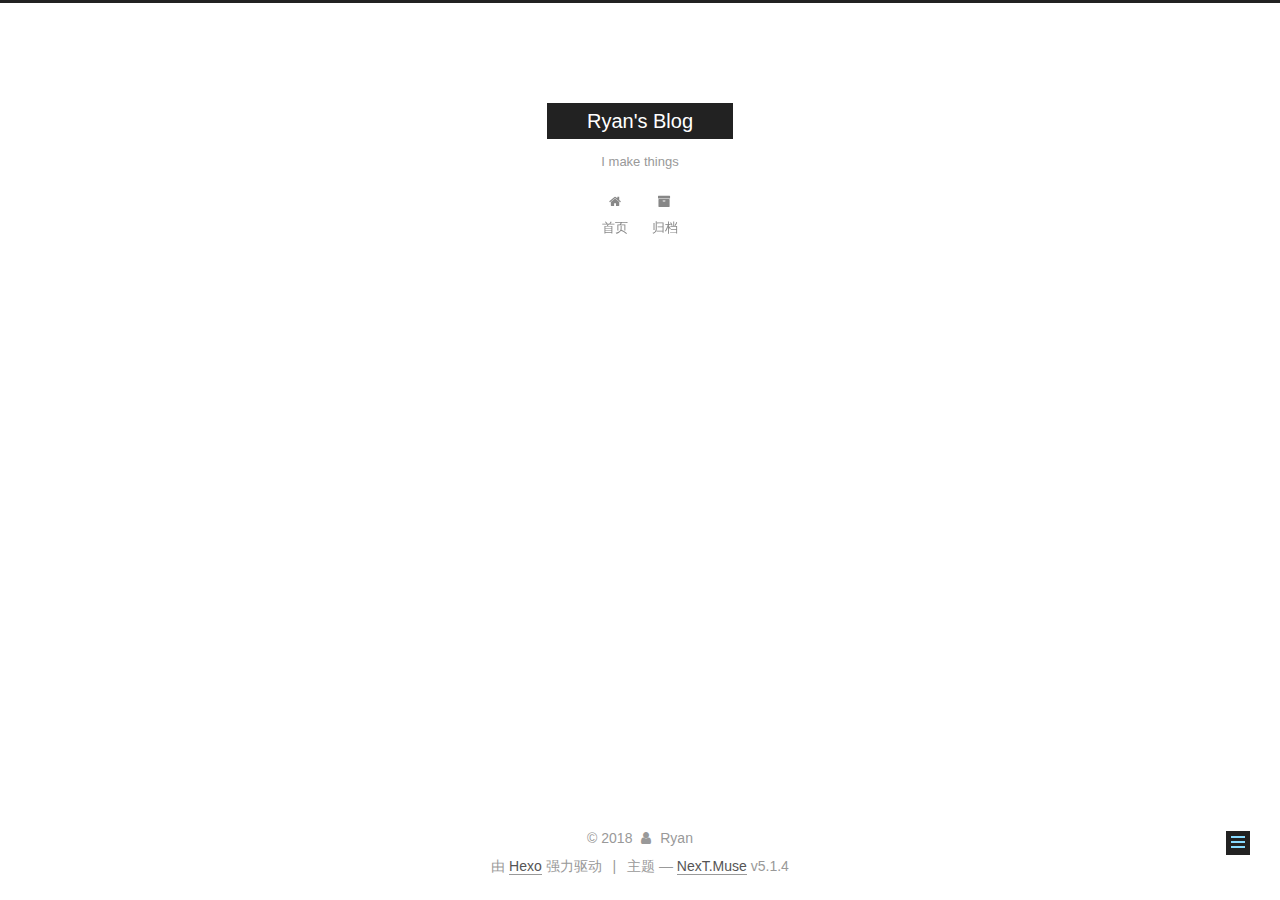
<file: 2018/10/30/myBlog/index.html>
<!DOCTYPE html>



  


<html class="theme-next muse use-motion" lang="zh-Hans">
<head><meta name="generator" content="Hexo 3.8.0">
  <meta charset="UTF-8">
<meta http-equiv="X-UA-Compatible" content="IE=edge">
<meta name="viewport" content="width=device-width, initial-scale=1, maximum-scale=1">
<meta name="theme-color" content="#222">









<meta http-equiv="Cache-Control" content="no-transform">
<meta http-equiv="Cache-Control" content="no-siteapp">
















  
  
  <link href="/lib/fancybox/source/jquery.fancybox.css?v=2.1.5" rel="stylesheet" type="text/css">







<link href="/lib/font-awesome/css/font-awesome.min.css?v=4.6.2" rel="stylesheet" type="text/css">

<link href="/css/main.css?v=5.1.4" rel="stylesheet" type="text/css">


  <link rel="apple-touch-icon" sizes="180x180" href="/images/apple-touch-icon-next.png?v=5.1.4">


  <link rel="icon" type="image/png" sizes="32x32" href="/images/favicon-32x32-next.png?v=5.1.4">


  <link rel="icon" type="image/png" sizes="16x16" href="/images/favicon-16x16-next.png?v=5.1.4">


  <link rel="mask-icon" href="/images/logo.svg?v=5.1.4" color="#222">





  <meta name="keywords" content="Hexo, NexT">










<meta name="description" content="testhahahah">
<meta property="og:type" content="article">
<meta property="og:title" content="myBlog">
<meta property="og:url" content="http://yoursite.com/2018/10/30/myBlog/index.html">
<meta property="og:site_name" content="Ryan&#39;s Blog">
<meta property="og:description" content="testhahahah">
<meta property="og:locale" content="zh-Hans">
<meta property="og:updated_time" content="2018-10-30T15:59:03.808Z">
<meta name="twitter:card" content="summary">
<meta name="twitter:title" content="myBlog">
<meta name="twitter:description" content="testhahahah">



<script type="text/javascript" id="hexo.configurations">
  var NexT = window.NexT || {};
  var CONFIG = {
    root: '/',
    scheme: 'Muse',
    version: '5.1.4',
    sidebar: {"position":"left","display":"post","offset":12,"b2t":false,"scrollpercent":false,"onmobile":false},
    fancybox: true,
    tabs: true,
    motion: {"enable":true,"async":false,"transition":{"post_block":"fadeIn","post_header":"slideDownIn","post_body":"slideDownIn","coll_header":"slideLeftIn","sidebar":"slideUpIn"}},
    duoshuo: {
      userId: '0',
      author: '博主'
    },
    algolia: {
      applicationID: '',
      apiKey: '',
      indexName: '',
      hits: {"per_page":10},
      labels: {"input_placeholder":"Search for Posts","hits_empty":"We didn't find any results for the search: ${query}","hits_stats":"${hits} results found in ${time} ms"}
    }
  };
</script>



  <link rel="canonical" href="http://yoursite.com/2018/10/30/myBlog/">





  <title>myBlog | Ryan's Blog</title>
  








</head>

<body itemscope="" itemtype="http://schema.org/WebPage" lang="zh-Hans">

  
  
    
  

  <div class="container sidebar-position-left page-post-detail">
    <div class="headband"></div>

    <header id="header" class="header" itemscope="" itemtype="http://schema.org/WPHeader">
      <div class="header-inner"><div class="site-brand-wrapper">
  <div class="site-meta ">
    

    <div class="custom-logo-site-title">
      <a href="/" class="brand" rel="start">
        <span class="logo-line-before"><i></i></span>
        <span class="site-title">Ryan's Blog</span>
        <span class="logo-line-after"><i></i></span>
      </a>
    </div>
      
        <p class="site-subtitle">I make things</p>
      
  </div>

  <div class="site-nav-toggle">
    <button>
      <span class="btn-bar"></span>
      <span class="btn-bar"></span>
      <span class="btn-bar"></span>
    </button>
  </div>
</div>

<nav class="site-nav">
  

  
    <ul id="menu" class="menu">
      
        
        <li class="menu-item menu-item-home">
          <a href="/" rel="section">
            
              <i class="menu-item-icon fa fa-fw fa-home"></i> <br>
            
            首页
          </a>
        </li>
      
        
        <li class="menu-item menu-item-archives">
          <a href="/archives/" rel="section">
            
              <i class="menu-item-icon fa fa-fw fa-archive"></i> <br>
            
            归档
          </a>
        </li>
      

      
    </ul>
  

  
</nav>



 </div>
    </header>

    <main id="main" class="main">
      <div class="main-inner">
        <div class="content-wrap">
          <div id="content" class="content">
            

  <div id="posts" class="posts-expand">
    

  

  
  
  

  <article class="post post-type-normal" itemscope="" itemtype="http://schema.org/Article">
  
  
  
  <div class="post-block">
    <link itemprop="mainEntityOfPage" href="http://yoursite.com/2018/10/30/myBlog/">

    <span hidden itemprop="author" itemscope="" itemtype="http://schema.org/Person">
      <meta itemprop="name" content="Ryan">
      <meta itemprop="description" content="">
      <meta itemprop="image" content="/images/avatar.gif">
    </span>

    <span hidden itemprop="publisher" itemscope="" itemtype="http://schema.org/Organization">
      <meta itemprop="name" content="Ryan's Blog">
    </span>

    
      <header class="post-header">

        
        
          <h1 class="post-title" itemprop="name headline">myBlog</h1>
        

        <div class="post-meta">
          <span class="post-time">
            
              <span class="post-meta-item-icon">
                <i class="fa fa-calendar-o"></i>
              </span>
              
                <span class="post-meta-item-text">发表于</span>
              
              <time title="创建于" itemprop="dateCreated datePublished" datetime="2018-10-30T10:51:55+08:00">
                2018-10-30
              </time>
            

            

            
          </span>

          

          
            
          

          
          

          

          

          

        </div>
      </header>
    

    
    
    
    <div class="post-body" itemprop="articleBody">

      
      

      
        <h2 id="test"><a href="#test" class="headerlink" title="test"></a>test</h2><p>hahahah</p>

      
    </div>
    
    
    

    

    

    

    <footer class="post-footer">
      

      
      
      

      
        <div class="post-nav">
          <div class="post-nav-next post-nav-item">
            
              <a href="/2018/10/30/hello-world/" rel="next" title="Hello World">
                <i class="fa fa-chevron-left"></i> Hello World
              </a>
            
          </div>

          <span class="post-nav-divider"></span>

          <div class="post-nav-prev post-nav-item">
            
          </div>
        </div>
      

      
      
    </footer>
  </div>
  
  
  
  </article>



    <div class="post-spread">
      
    </div>
  </div>


          </div>
          


          

  



        </div>
        
          
  
  <div class="sidebar-toggle">
    <div class="sidebar-toggle-line-wrap">
      <span class="sidebar-toggle-line sidebar-toggle-line-first"></span>
      <span class="sidebar-toggle-line sidebar-toggle-line-middle"></span>
      <span class="sidebar-toggle-line sidebar-toggle-line-last"></span>
    </div>
  </div>

  <aside id="sidebar" class="sidebar">
    
    <div class="sidebar-inner">

      

      
        <ul class="sidebar-nav motion-element">
          <li class="sidebar-nav-toc sidebar-nav-active" data-target="post-toc-wrap">
            文章目录
          </li>
          <li class="sidebar-nav-overview" data-target="site-overview-wrap">
            站点概览
          </li>
        </ul>
      

      <section class="site-overview-wrap sidebar-panel">
        <div class="site-overview">
          <div class="site-author motion-element" itemprop="author" itemscope="" itemtype="http://schema.org/Person">
            
              <p class="site-author-name" itemprop="name">Ryan</p>
              <p class="site-description motion-element" itemprop="description">This is a github pages by Ryan</p>
          </div>

          <nav class="site-state motion-element">

            
              <div class="site-state-item site-state-posts">
              
                <a href="/archives/">
              
                  <span class="site-state-item-count">2</span>
                  <span class="site-state-item-name">日志</span>
                </a>
              </div>
            

            

            

          </nav>

          

          
            <div class="links-of-author motion-element">
                
                  <span class="links-of-author-item">
                    <a href="https://github.com/chaozhao" target="_blank" title="GitHub">
                      
                        <i class="fa fa-fw fa-github"></i>GitHub</a>
                  </span>
                
            </div>
          

          
          

          
          

          

        </div>
      </section>

      
      <!--noindex-->
        <section class="post-toc-wrap motion-element sidebar-panel sidebar-panel-active">
          <div class="post-toc">

            
              
            

            
              <div class="post-toc-content"><ol class="nav"><li class="nav-item nav-level-2"><a class="nav-link" href="#test"><span class="nav-number">1.</span> <span class="nav-text">test</span></a></li></ol></div>
            

          </div>
        </section>
      <!--/noindex-->
      

      

    </div>
  </aside>


        
      </div>
    </main>

    <footer id="footer" class="footer">
      <div class="footer-inner">
        <div class="copyright">&copy; <span itemprop="copyrightYear">2018</span>
  <span class="with-love">
    <i class="fa fa-user"></i>
  </span>
  <span class="author" itemprop="copyrightHolder">Ryan</span>

  
</div>


  <div class="powered-by">由 <a class="theme-link" target="_blank" href="https://hexo.io">Hexo</a> 强力驱动</div>



  <span class="post-meta-divider">|</span>



  <div class="theme-info">主题 &mdash; <a class="theme-link" target="_blank" href="https://github.com/iissnan/hexo-theme-next">NexT.Muse</a> v5.1.4</div>




        







        
      </div>
    </footer>

    
      <div class="back-to-top">
        <i class="fa fa-arrow-up"></i>
        
      </div>
    

    

  </div>

  

<script type="text/javascript">
  if (Object.prototype.toString.call(window.Promise) !== '[object Function]') {
    window.Promise = null;
  }
</script>









  












  
  
    <script type="text/javascript" src="/lib/jquery/index.js?v=2.1.3"></script>
  

  
  
    <script type="text/javascript" src="/lib/fastclick/lib/fastclick.min.js?v=1.0.6"></script>
  

  
  
    <script type="text/javascript" src="/lib/jquery_lazyload/jquery.lazyload.js?v=1.9.7"></script>
  

  
  
    <script type="text/javascript" src="/lib/velocity/velocity.min.js?v=1.2.1"></script>
  

  
  
    <script type="text/javascript" src="/lib/velocity/velocity.ui.min.js?v=1.2.1"></script>
  

  
  
    <script type="text/javascript" src="/lib/fancybox/source/jquery.fancybox.pack.js?v=2.1.5"></script>
  


  


  <script type="text/javascript" src="/js/src/utils.js?v=5.1.4"></script>

  <script type="text/javascript" src="/js/src/motion.js?v=5.1.4"></script>



  
  

  
  <script type="text/javascript" src="/js/src/scrollspy.js?v=5.1.4"></script>
<script type="text/javascript" src="/js/src/post-details.js?v=5.1.4"></script>



  


  <script type="text/javascript" src="/js/src/bootstrap.js?v=5.1.4"></script>



  


  




	





  





  












  





  

  

  

  
  

  

  

  

</body>
</html>
</file>
<file: css/main.css>
/* normalize.css v3.0.2 | MIT License | git.io/normalize */
html {
  font-family: sans-serif; /* 1 */
  -ms-text-size-adjust: 100%; /* 2 */
  -webkit-text-size-adjust: 100%; /* 2 */
}
body {
  margin: 0;
}
article,
aside,
details,
figcaption,
figure,
footer,
header,
hgroup,
main,
menu,
nav,
section,
summary {
  display: block;
}
audio,
canvas,
progress,
video {
  display: inline-block; /* 1 */
  vertical-align: baseline; /* 2 */
}
audio:not([controls]) {
  display: none;
  height: 0;
}
[hidden],
template {
  display: none;
}
a {
  background-color: transparent;
}
a:active,
a:hover {
  outline: 0;
}
abbr[title] {
  border-bottom: 1px dotted;
}
b,
strong {
  font-weight: bold;
}
dfn {
  font-style: italic;
}
h1 {
  font-size: 2em;
  margin: 0.67em 0;
}
mark {
  background: #ff0;
  color: #000;
}
small {
  font-size: 80%;
}
sub,
sup {
  font-size: 75%;
  line-height: 0;
  position: relative;
  vertical-align: baseline;
}
sup {
  top: -0.5em;
}
sub {
  bottom: -0.25em;
}
img {
  border: 0;
}
svg:not(:root) {
  overflow: hidden;
}
figure {
  margin: 1em 40px;
}
hr {
  -moz-box-sizing: content-box;
  box-sizing: content-box;
  height: 0;
}
pre {
  overflow: auto;
}
code,
kbd,
pre,
samp {
  font-family: monospace, monospace;
  font-size: 1em;
}
button,
input,
optgroup,
select,
textarea {
  color: inherit; /* 1 */
  font: inherit; /* 2 */
  margin: 0; /* 3 */
}
button {
  overflow: visible;
}
button,
select {
  text-transform: none;
}
button,
html input[type="button"],
input[type="reset"],
input[type="submit"] {
  -webkit-appearance: button; /* 2 */
  cursor: pointer; /* 3 */
}
button[disabled],
html input[disabled] {
  cursor: default;
}
button::-moz-focus-inner,
input::-moz-focus-inner {
  border: 0;
  padding: 0;
}
input {
  line-height: normal;
}
input[type="checkbox"],
input[type="radio"] {
  box-sizing: border-box; /* 1 */
  padding: 0; /* 2 */
}
input[type="number"]::-webkit-inner-spin-button,
input[type="number"]::-webkit-outer-spin-button {
  height: auto;
}
input[type="search"] {
  -webkit-appearance: textfield; /* 1 */
  -moz-box-sizing: content-box;
  -webkit-box-sizing: content-box; /* 2 */
  box-sizing: content-box;
}
input[type="search"]::-webkit-search-cancel-button,
input[type="search"]::-webkit-search-decoration {
  -webkit-appearance: none;
}
fieldset {
  border: 1px solid #c0c0c0;
  margin: 0 2px;
  padding: 0.35em 0.625em 0.75em;
}
legend {
  border: 0; /* 1 */
  padding: 0; /* 2 */
}
textarea {
  overflow: auto;
}
optgroup {
  font-weight: bold;
}
table {
  border-collapse: collapse;
  border-spacing: 0;
}
td,
th {
  padding: 0;
}
::selection {
  background: #262a30;
  color: #fff;
}
body {
  position: relative;
  font-family: 'Lato', "PingFang SC", "Microsoft YaHei", sans-serif;
  font-size: 14px;
  line-height: 2;
  color: #555;
  background: #fff;
}
@media (max-width: 767px) {
  body {
    padding-right: 0 !important;
  }
}
@media (min-width: 768px) and (max-width: 991px) {
  body {
    padding-right: 0 !important;
  }
}
@media (min-width: 1600px) {
  body {
    font-size: 16px;
  }
}
h1,
h2,
h3,
h4,
h5,
h6 {
  margin: 0;
  padding: 0;
  font-weight: bold;
  line-height: 1.5;
  font-family: 'Lato', "PingFang SC", "Microsoft YaHei", sans-serif;
}
h2,
h3,
h4,
h5,
h6 {
  margin: 20px 0 15px;
}
h1 {
  font-size: 22px;
}
@media (max-width: 767px) {
  h1 {
    font-size: 18px;
  }
}
h2 {
  font-size: 20px;
}
@media (max-width: 767px) {
  h2 {
    font-size: 16px;
  }
}
h3 {
  font-size: 18px;
}
@media (max-width: 767px) {
  h3 {
    font-size: 14px;
  }
}
h4 {
  font-size: 16px;
}
@media (max-width: 767px) {
  h4 {
    font-size: 12px;
  }
}
h5 {
  font-size: 14px;
}
@media (max-width: 767px) {
  h5 {
    font-size: 10px;
  }
}
h6 {
  font-size: 12px;
}
@media (max-width: 767px) {
  h6 {
    font-size: 8px;
  }
}
p {
  margin: 0 0 20px 0;
}
a {
  color: #555;
  text-decoration: none;
  outline: none;
  border-bottom: 1px solid #999;
  word-wrap: break-word;
}
a:hover {
  color: #222;
  border-bottom-color: #222;
}
blockquote {
  margin: 0;
  padding: 0;
}
img {
  display: block;
  margin: auto;
  max-width: 100%;
  height: auto;
}
hr {
  margin: 40px 0;
  height: 3px;
  border: none;
  background-color: #ddd;
  background-image: repeating-linear-gradient(-45deg, #fff, #fff 4px, transparent 4px, transparent 8px);
}
blockquote {
  padding: 0 15px;
  color: #666;
  border-left: 4px solid #ddd;
}
blockquote cite::before {
  content: "-";
  padding: 0 5px;
}
dt {
  font-weight: 700;
}
dd {
  margin: 0;
  padding: 0;
}
kbd {
  border: 1px solid #ccc;
  border-radius: 0.2em;
  box-shadow: 0.1em 0.1em 0.2em rgba(0,0,0,0.1);
  background-color: #f9f9f9;
  font-family: inherit;
  background-image: -webkit-linear-gradient(top, #eee, #fff, #eee);
  padding: 0.1em 0.3em;
  white-space: nowrap;
}
.text-left {
  text-align: left;
}
.text-center {
  text-align: center;
}
.text-right {
  text-align: right;
}
.text-justify {
  text-align: justify;
}
.text-nowrap {
  white-space: nowrap;
}
.text-lowercase {
  text-transform: lowercase;
}
.text-uppercase {
  text-transform: uppercase;
}
.text-capitalize {
  text-transform: capitalize;
}
.center-block {
  display: block;
  margin-left: auto;
  margin-right: auto;
}
.clearfix:before,
.clearfix:after {
  content: " ";
  display: table;
}
.clearfix:after {
  clear: both;
}
.pullquote {
  width: 45%;
}
.pullquote.left {
  float: left;
  margin-left: 5px;
  margin-right: 10px;
}
.pullquote.right {
  float: right;
  margin-left: 10px;
  margin-right: 5px;
}
.affix.affix.affix {
  position: fixed;
}
.translation {
  margin-top: -20px;
  font-size: 14px;
  color: #999;
}
.scrollbar-measure {
  width: 100px;
  height: 100px;
  overflow: scroll;
  position: absolute;
  top: -9999px;
}
.use-motion .motion-element {
  opacity: 0;
}
table {
  margin: 20px 0;
  width: 100%;
  border-collapse: collapse;
  border-spacing: 0;
  border: 1px solid #ddd;
  font-size: 14px;
  table-layout: fixed;
  word-wrap: break-all;
}
table>tbody>tr:nth-of-type(odd) {
  background-color: #f9f9f9;
}
table>tbody>tr:hover {
  background-color: #f5f5f5;
}
caption,
th,
td {
  padding: 8px;
  text-align: left;
  vertical-align: middle;
  font-weight: normal;
}
th,
td {
  border-bottom: 3px solid #ddd;
  border-right: 1px solid #eee;
}
th {
  padding-bottom: 10px;
  font-weight: 700;
}
td {
  border-bottom-width: 1px;
}
html,
body {
  height: 100%;
}
.container {
  position: relative;
  min-height: 100%;
}
.header-inner {
  margin: 0 auto;
  padding: 100px 0 70px;
  width: 700px;
}
@media (min-width: 1600px) {
  .container .header-inner {
    width: 900px;
  }
}
.main {
  padding-bottom: 150px;
}
.main-inner {
  margin: 0 auto;
  width: 700px;
}
@media (min-width: 1600px) {
  .container .main-inner {
    width: 900px;
  }
}
.footer {
  position: absolute;
  left: 0;
  bottom: 0;
  width: 100%;
  min-height: 50px;
}
.footer-inner {
  box-sizing: border-box;
  margin: 20px auto;
  width: 700px;
}
@media (min-width: 1600px) {
  .container .footer-inner {
    width: 900px;
  }
}
pre,
.highlight {
  overflow: auto;
  margin: 20px 0;
  padding: 0;
  font-size: 13px;
  color: #c5c8c6;
  background: #1d1f21;
  line-height: 1.6;
}
pre,
code {
  font-family: consolas, Menlo, "PingFang SC", "Microsoft YaHei", monospace;
}
code {
  padding: 2px 4px;
  word-wrap: break-word;
  color: #555;
  background: #eee;
  border-radius: 3px;
  font-size: 13px;
}
pre {
  padding: 10px;
}
pre code {
  padding: 0;
  color: #c5c8c6;
  background: none;
  text-shadow: none;
}
.highlight {
  border-radius: 1px;
}
.highlight pre {
  border: none;
  margin: 0;
  padding: 10px 0;
}
.highlight table {
  margin: 0;
  width: auto;
  border: none;
}
.highlight td {
  border: none;
  padding: 0;
}
.highlight figcaption {
  font-size: 1em;
  color: #c5c8c6;
  line-height: 1em;
  margin-bottom: 1em;
}
.highlight figcaption:before,
.highlight figcaption:after {
  content: " ";
  display: table;
}
.highlight figcaption:after {
  clear: both;
}
.highlight figcaption a {
  float: right;
  color: #c5c8c6;
}
.highlight figcaption a:hover {
  border-bottom-color: #c5c8c6;
}
.highlight .gutter pre {
  padding-left: 10px;
  padding-right: 10px;
  color: #888f96;
  text-align: right;
  background-color: #000;
}
.highlight .code pre {
  width: 100%;
  padding-left: 10px;
  padding-right: 10px;
  background-color: #1d1f21;
}
.highlight .line {
  height: 20px;
}
.gutter {
  -webkit-user-select: none;
  -moz-user-select: none;
  -ms-user-select: none;
  user-select: none;
}
.gist table {
  width: auto;
}
.gist table td {
  border: none;
}
pre .deletion {
  background: #008000;
}
pre .addition {
  background: #800000;
}
pre .meta {
  color: #b294bb;
}
pre .comment {
  color: #969896;
}
pre .variable,
pre .attribute,
pre .tag,
pre .regexp,
pre .ruby .constant,
pre .xml .tag .title,
pre .xml .pi,
pre .xml .doctype,
pre .html .doctype,
pre .css .id,
pre .css .class,
pre .css .pseudo {
  color: #c66;
}
pre .number,
pre .preprocessor,
pre .built_in,
pre .literal,
pre .params,
pre .constant,
pre .command {
  color: #de935f;
}
pre .ruby .class .title,
pre .css .rules .attribute,
pre .string,
pre .value,
pre .inheritance,
pre .header,
pre .ruby .symbol,
pre .xml .cdata,
pre .special,
pre .number,
pre .formula {
  color: #b5bd68;
}
pre .title,
pre .css .hexcolor {
  color: #8abeb7;
}
pre .function,
pre .python .decorator,
pre .python .title,
pre .ruby .function .title,
pre .ruby .title .keyword,
pre .perl .sub,
pre .javascript .title,
pre .coffeescript .title {
  color: #81a2be;
}
pre .keyword,
pre .javascript .function {
  color: #b294bb;
}
.full-image.full-image.full-image.full-image {
  border: none;
  max-width: 100%;
  width: auto;
  margin: 20px auto 25px;
}
@media (min-width: 992px) {
  .full-image.full-image.full-image.full-image {
    max-width: none;
    width: 110%;
    margin: 25px -5%;
  }
}
.blockquote-center,
.page-home .post-type-quote blockquote,
.page-post-detail .post-type-quote blockquote {
  position: relative;
  margin: 40px 0;
  padding: 0;
  border-left: none;
  text-align: center;
}
.blockquote-center::before,
.page-home .post-type-quote blockquote::before,
.page-post-detail .post-type-quote blockquote::before,
.blockquote-center::after,
.page-home .post-type-quote blockquote::after,
.page-post-detail .post-type-quote blockquote::after {
  position: absolute;
  content: ' ';
  display: block;
  width: 100%;
  height: 24px;
  opacity: 0.2;
  background-repeat: no-repeat;
  background-position: 0 -6px;
  background-size: 22px 22px;
}
.blockquote-center::before,
.page-home .post-type-quote blockquote::before,
.page-post-detail .post-type-quote blockquote::before {
  top: -20px;
  background-image: url("../images/quote-l.svg");
  border-top: 1px solid #ccc;
}
.blockquote-center::after,
.page-home .post-type-quote blockquote::after,
.page-post-detail .post-type-quote blockquote::after {
  bottom: -20px;
  background-image: url("../images/quote-r.svg");
  border-bottom: 1px solid #ccc;
  background-position: 100% 8px;
}
.blockquote-center p,
.page-home .post-type-quote blockquote p,
.page-post-detail .post-type-quote blockquote p,
.blockquote-center div,
.page-home .post-type-quote blockquote div,
.page-post-detail .post-type-quote blockquote div {
  text-align: center;
}
.post .post-body .group-picture img {
  box-sizing: border-box;
  padding: 0 3px;
  border: none;
}
.post .group-picture-row {
  overflow: hidden;
  margin-top: 6px;
}
.post .group-picture-row:first-child {
  margin-top: 0;
}
.post .group-picture-column {
  float: left;
}
.page-post-detail .post-body .group-picture-column {
  float: none;
  margin-top: 10px;
  width: auto !important;
}
.page-post-detail .post-body .group-picture-column img {
  margin: 0 auto;
}
.page-archive .group-picture-container {
  overflow: hidden;
}
.page-archive .group-picture-row {
  float: left;
}
.page-archive .group-picture-row:first-child {
  margin-top: 6px;
}
.page-archive .group-picture-column {
  max-width: 150px;
  max-height: 150px;
}
.post-body .note {
  position: relative;
  padding: 15px;
  margin-bottom: 20px;
  border: 1px solid #eee;
  border-left-width: 5px;
  border-radius: 3px;
}
.post-body .note h2,
.post-body .note h3,
.post-body .note h4,
.post-body .note h5,
.post-body .note h6 {
  margin-top: 0;
  margin-bottom: 0;
  border-bottom: initial;
  padding-top: 0 !important;
}
.post-body .note p:first-child,
.post-body .note ul:first-child,
.post-body .note ol:first-child,
.post-body .note table:first-child,
.post-body .note pre:first-child,
.post-body .note blockquote:first-child {
  margin-top: 0;
}
.post-body .note p:last-child,
.post-body .note ul:last-child,
.post-body .note ol:last-child,
.post-body .note table:last-child,
.post-body .note pre:last-child,
.post-body .note blockquote:last-child {
  margin-bottom: 0;
}
.post-body .note.default {
  border-left-color: #777;
}
.post-body .note.default h2,
.post-body .note.default h3,
.post-body .note.default h4,
.post-body .note.default h5,
.post-body .note.default h6 {
  color: #777;
}
.post-body .note.primary {
  border-left-color: #6f42c1;
}
.post-body .note.primary h2,
.post-body .note.primary h3,
.post-body .note.primary h4,
.post-body .note.primary h5,
.post-body .note.primary h6 {
  color: #6f42c1;
}
.post-body .note.info {
  border-left-color: #428bca;
}
.post-body .note.info h2,
.post-body .note.info h3,
.post-body .note.info h4,
.post-body .note.info h5,
.post-body .note.info h6 {
  color: #428bca;
}
.post-body .note.success {
  border-left-color: #5cb85c;
}
.post-body .note.success h2,
.post-body .note.success h3,
.post-body .note.success h4,
.post-body .note.success h5,
.post-body .note.success h6 {
  color: #5cb85c;
}
.post-body .note.warning {
  border-left-color: #f0ad4e;
}
.post-body .note.warning h2,
.post-body .note.warning h3,
.post-body .note.warning h4,
.post-body .note.warning h5,
.post-body .note.warning h6 {
  color: #f0ad4e;
}
.post-body .note.danger {
  border-left-color: #d9534f;
}
.post-body .note.danger h2,
.post-body .note.danger h3,
.post-body .note.danger h4,
.post-body .note.danger h5,
.post-body .note.danger h6 {
  color: #d9534f;
}
.post-body .label {
  display: inline;
  padding: 0 2px;
  white-space: nowrap;
}
.post-body .label.default {
  background-color: #f0f0f0;
}
.post-body .label.primary {
  background-color: #efe6f7;
}
.post-body .label.info {
  background-color: #e5f2f8;
}
.post-body .label.success {
  background-color: #e7f4e9;
}
.post-body .label.warning {
  background-color: #fcf6e1;
}
.post-body .label.danger {
  background-color: #fae8eb;
}
.post-body .tabs {
  position: relative;
  display: block;
  margin-bottom: 20px;
  padding-top: 10px;
}
.post-body .tabs ul.nav-tabs {
  margin: 0;
  padding: 0;
  display: flex;
  margin-bottom: -1px;
}
@media (max-width: 413px) {
  .post-body .tabs ul.nav-tabs {
    display: block;
    margin-bottom: 5px;
  }
}
.post-body .tabs ul.nav-tabs li.tab {
  list-style-type: none !important;
  margin: 0 0.25em 0 0;
  border-top: 3px solid transparent;
  border-left: 1px solid transparent;
  border-right: 1px solid transparent;
}
@media (max-width: 413px) {
  .post-body .tabs ul.nav-tabs li.tab {
    margin: initial;
    border-top: 1px solid transparent;
    border-left: 3px solid transparent;
    border-right: 1px solid transparent;
    border-bottom: 1px solid transparent;
  }
}
.post-body .tabs ul.nav-tabs li.tab a {
  outline: 0;
  border-bottom: initial;
  display: block;
  line-height: 1.8em;
  padding: 0.25em 0.75em;
  transition-duration: 0.2s;
  transition-timing-function: ease-out;
  transition-delay: 0s;
}
.post-body .tabs ul.nav-tabs li.tab a i {
  width: 1.285714285714286em;
}
.post-body .tabs ul.nav-tabs li.tab.active {
  border-top: 3px solid #fc6423;
  border-left: 1px solid #ddd;
  border-right: 1px solid #ddd;
  background-color: #fff;
}
@media (max-width: 413px) {
  .post-body .tabs ul.nav-tabs li.tab.active {
    border-top: 1px solid #ddd;
    border-left: 3px solid #fc6423;
    border-right: 1px solid #ddd;
    border-bottom: 1px solid #ddd;
  }
}
.post-body .tabs ul.nav-tabs li.tab.active a {
  cursor: default;
  color: #555;
}
.post-body .tabs .tab-content {
  background-color: #fff;
}
.post-body .tabs .tab-content .tab-pane {
  border: 1px solid #ddd;
  padding: 20px 20px 0 20px;
}
.post-body .tabs .tab-content .tab-pane:not(.active) {
  display: none !important;
}
.post-body .tabs .tab-content .tab-pane.active {
  display: block !important;
}
.btn {
  display: inline-block;
  padding: 0 20px;
  font-size: 14px;
  color: #fff;
  background: #222;
  border: 2px solid #222;
  text-decoration: none;
  border-radius: 0;
  transition-property: background-color;
  transition-duration: 0.2s;
  transition-timing-function: ease-in-out;
  transition-delay: 0s;
  line-height: 2;
}
.btn:hover {
  border-color: #222;
  color: #222;
  background: #fff;
}
.btn +.btn {
  margin: 0 0 8px 8px;
}
.btn .fa-fw {
  width: 1.285714285714286em;
  text-align: left;
}
.btn-bar {
  display: block;
  width: 22px;
  height: 2px;
  background: #555;
  border-radius: 1px;
}
.btn-bar+.btn-bar {
  margin-top: 4px;
}
.pagination {
  margin: 120px 0 40px;
  text-align: center;
  border-top: 1px solid #eee;
}
.page-number-basic,
.pagination .prev,
.pagination .next,
.pagination .page-number,
.pagination .space {
  display: inline-block;
  position: relative;
  top: -1px;
  margin: 0 10px;
  padding: 0 11px;
}
@media (max-width: 767px) {
  .page-number-basic,
  .pagination .prev,
  .pagination .next,
  .pagination .page-number,
  .pagination .space {
    margin: 0 5px;
  }
}
.pagination .prev,
.pagination .next,
.pagination .page-number {
  border-bottom: 0;
  border-top: 1px solid #eee;
  transition-property: border-color;
  transition-duration: 0.2s;
  transition-timing-function: ease-in-out;
  transition-delay: 0s;
}
.pagination .prev:hover,
.pagination .next:hover,
.pagination .page-number:hover {
  border-top-color: #222;
}
.pagination .space {
  padding: 0;
  margin: 0;
}
.pagination .prev {
  margin-left: 0;
}
.pagination .next {
  margin-right: 0;
}
.pagination .page-number.current {
  color: #fff;
  background: #ccc;
  border-top-color: #ccc;
}
@media (max-width: 767px) {
  .pagination {
    border-top: none;
  }
  .pagination .prev,
  .pagination .next,
  .pagination .page-number {
    margin-bottom: 10px;
    border-top: 0;
    border-bottom: 1px solid #eee;
    padding: 0 10px;
  }
  .pagination .prev:hover,
  .pagination .next:hover,
  .pagination .page-number:hover {
    border-bottom-color: #222;
  }
}
.comments {
  margin: 60px 20px 0;
}
.tag-cloud {
  text-align: center;
}
.tag-cloud a {
  display: inline-block;
  margin: 10px;
}
.back-to-top {
  box-sizing: border-box;
  position: fixed;
  bottom: -100px;
  right: 30px;
  z-index: 1050;
  padding: 0 6px;
  width: 24px;
  background: #222;
  font-size: 12px;
  opacity: 1;
  color: #fff;
  cursor: pointer;
  text-align: center;
  -webkit-transform: translateZ(0);
  transition-property: bottom;
  transition-duration: 0.2s;
  transition-timing-function: ease-in-out;
  transition-delay: 0s;
}
@media (min-width: 768px) and (max-width: 991px) {
  .back-to-top {
    display: none !important;
  }
}
@media (max-width: 767px) {
  .back-to-top {
    display: none !important;
  }
}
.back-to-top.back-to-top-on {
  bottom: 19px;
}
.header {
  background: transparent;
}
.header-inner {
  position: relative;
}
.headband {
  height: 3px;
  background: #222;
}
.site-meta {
  margin: 0;
  text-align: center;
}
@media (max-width: 767px) {
  .site-meta {
    text-align: center;
  }
}
.brand {
  position: relative;
  display: inline-block;
  padding: 0 40px;
  color: #fff;
  background: #222;
  border-bottom: none;
}
.brand:hover {
  color: #fff;
}
.logo {
  display: inline-block;
  margin-right: 5px;
  line-height: 36px;
  vertical-align: top;
}
.site-title {
  display: inline-block;
  vertical-align: top;
  line-height: 36px;
  font-size: 20px;
  font-weight: normal;
  font-family: 'Lato', "PingFang SC", "Microsoft YaHei", sans-serif;
}
.site-subtitle {
  margin-top: 10px;
  font-size: 13px;
  color: #999;
}
.use-motion .brand {
  opacity: 0;
}
.use-motion .logo,
.use-motion .site-title,
.use-motion .site-subtitle {
  opacity: 0;
  position: relative;
  top: -10px;
}
.site-nav-toggle {
  display: none;
  position: absolute;
  top: 10px;
  left: 10px;
}
@media (max-width: 767px) {
  .site-nav-toggle {
    display: block;
  }
}
.site-nav-toggle button {
  margin-top: 2px;
  padding: 9px 10px;
  background: transparent;
  border: none;
}
@media (max-width: 767px) {
  .site-nav {
    display: none;
    margin: 0 -10px;
    padding: 0 10px;
    clear: both;
    border-top: 1px solid #ddd;
  }
}
@media (min-width: 768px) and (max-width: 991px) {
  .site-nav {
    display: block !important;
  }
}
@media (min-width: 992px) {
  .site-nav {
    display: block !important;
  }
}
.menu {
  margin-top: 20px;
  padding-left: 0;
  text-align: center;
}
.menu .menu-item {
  display: inline-block;
  margin: 0 10px;
  list-style: none;
}
@media screen and (max-width: 767px) {
  .menu .menu-item {
    margin-top: 10px;
  }
}
.menu .menu-item a {
  display: block;
  font-size: 13px;
  line-height: inherit;
  border-bottom: 1px solid transparent;
  transition-property: border-color;
  transition-duration: 0.2s;
  transition-timing-function: ease-in-out;
  transition-delay: 0s;
}
.menu .menu-item a:hover {
  border-bottom-color: #222;
}
.menu .menu-item .fa {
  margin-right: 5px;
}
.use-motion .menu-item {
  opacity: 0;
}
.post-body {
  font-family: 'Lato', "PingFang SC", "Microsoft YaHei", sans-serif;
}
@media (max-width: 767px) {
  .post-body {
    word-break: break-word;
  }
}
.post-body .fancybox img {
  display: block !important;
  margin: 0 auto;
  cursor: pointer;
  cursor: zoom-in;
  cursor: -webkit-zoom-in;
}
.post-body .image-caption,
.post-body .figure .caption {
  margin: -20px auto 15px;
  text-align: center;
  font-size: 14px;
  color: #999;
  font-weight: bold;
  line-height: 1;
}
.post-sticky-flag {
  display: inline-block;
  font-size: 16px;
  -ms-transform: rotate(30deg);
  -webkit-transform: rotate(30deg);
  -moz-transform: rotate(30deg);
  -ms-transform: rotate(30deg);
  -o-transform: rotate(30deg);
  transform: rotate(30deg);
}
.use-motion .post-block,
.use-motion .pagination,
.use-motion .comments {
  opacity: 0;
}
.use-motion .post-header {
  opacity: 0;
}
.use-motion .post-body {
  opacity: 0;
}
.use-motion .collection-title {
  opacity: 0;
}
.posts-expand {
  padding-top: 40px;
}
@media (max-width: 767px) {
  .posts-expand {
    margin: 0 20px;
  }
  .post-body pre .gutter pre {
    padding-right: 10px;
  }
  .post-body .highlight {
    margin-left: 0px;
    margin-right: 0px;
    padding: 0;
  }
  .post-body .highlight .gutter pre {
    padding-right: 10px;
  }
}
@media (min-width: 992px) {
  .posts-expand .post-body {
    text-align: justify;
  }
}
.posts-expand .post-body h2,
.posts-expand .post-body h3,
.posts-expand .post-body h4,
.posts-expand .post-body h5,
.posts-expand .post-body h6 {
  padding-top: 10px;
}
.posts-expand .post-body h2 .header-anchor,
.posts-expand .post-body h3 .header-anchor,
.posts-expand .post-body h4 .header-anchor,
.posts-expand .post-body h5 .header-anchor,
.posts-expand .post-body h6 .header-anchor {
  float: right;
  margin-left: 10px;
  color: #ccc;
  border-bottom-style: none;
  visibility: hidden;
}
.posts-expand .post-body h2 .header-anchor:hover,
.posts-expand .post-body h3 .header-anchor:hover,
.posts-expand .post-body h4 .header-anchor:hover,
.posts-expand .post-body h5 .header-anchor:hover,
.posts-expand .post-body h6 .header-anchor:hover {
  color: inherit;
}
.posts-expand .post-body h2:hover .header-anchor,
.posts-expand .post-body h3:hover .header-anchor,
.posts-expand .post-body h4:hover .header-anchor,
.posts-expand .post-body h5:hover .header-anchor,
.posts-expand .post-body h6:hover .header-anchor {
  visibility: visible;
}
.posts-expand .post-body ul li {
  list-style: circle;
}
.posts-expand .post-body img {
  box-sizing: border-box;
  margin: auto;
  padding: 3px;
  border: 1px solid #ddd;
}
.posts-expand .post-body .fancybox img {
  margin: 0 auto 25px;
}
@media (max-width: 767px) {
  .posts-collapse {
    margin: 0 20px;
  }
  .posts-collapse .post-title,
  .posts-collapse .post-meta {
    display: block;
    width: auto;
    text-align: left;
  }
}
.posts-collapse {
  position: relative;
  z-index: 1010;
  margin-left: 55px;
}
.posts-collapse::after {
  content: " ";
  position: absolute;
  top: 20px;
  left: 0;
  margin-left: -2px;
  width: 4px;
  height: 100%;
  background: #f5f5f5;
  z-index: -1;
}
@media (max-width: 767px) {
  .posts-collapse {
    margin: 0 20px;
  }
}
.posts-collapse .collection-title {
  position: relative;
  margin: 60px 0;
}
.posts-collapse .collection-title h1,
.posts-collapse .collection-title h2 {
  margin-left: 20px;
}
.posts-collapse .collection-title small {
  color: #bbb;
  margin-left: 5px;
}
.posts-collapse .collection-title::before {
  content: " ";
  position: absolute;
  left: 0;
  top: 50%;
  margin-left: -4px;
  margin-top: -4px;
  width: 8px;
  height: 8px;
  background: #bbb;
  border-radius: 50%;
}
.posts-collapse .post {
  margin: 30px 0;
}
.posts-collapse .post-header {
  position: relative;
  transition-duration: 0.2s;
  transition-timing-function: ease-in-out;
  transition-delay: 0s;
  transition-property: border;
  border-bottom: 1px dashed #ccc;
}
.posts-collapse .post-header::before {
  content: " ";
  position: absolute;
  left: 0;
  top: 12px;
  width: 6px;
  height: 6px;
  margin-left: -4px;
  background: #bbb;
  border-radius: 50%;
  border: 1px solid #fff;
  transition-duration: 0.2s;
  transition-timing-function: ease-in-out;
  transition-delay: 0s;
  transition-property: background;
}
.posts-collapse .post-header:hover {
  border-bottom-color: #666;
}
.posts-collapse .post-header:hover::before {
  background: #222;
}
.posts-collapse .post-meta {
  position: absolute;
  font-size: 12px;
  left: 20px;
  top: 5px;
}
.posts-collapse .post-comments-count {
  display: none;
}
.posts-collapse .post-title {
  margin-left: 60px;
  font-size: 16px;
  font-weight: normal;
  line-height: inherit;
}
.posts-collapse .post-title::after {
  margin-left: 3px;
  opacity: 0.6;
}
.posts-collapse .post-title a {
  color: #666;
  border-bottom: none;
}
.page-home .post-type-quote .post-header,
.page-post-detail .post-type-quote .post-header,
.page-home .post-type-quote .post-tags,
.page-post-detail .post-type-quote .post-tags {
  display: none;
}
.posts-expand .post-title {
  text-align: center;
  word-break: break-word;
  font-weight: 400;
}
.posts-expand .post-title-link {
  display: inline-block;
  position: relative;
  color: #555;
  border-bottom: none;
  line-height: 1.2;
  vertical-align: top;
}
.posts-expand .post-title-link::before {
  content: "";
  position: absolute;
  width: 100%;
  height: 2px;
  bottom: 0;
  left: 0;
  background-color: #000;
  visibility: hidden;
  -webkit-transform: scaleX(0);
  -moz-transform: scaleX(0);
  -ms-transform: scaleX(0);
  -o-transform: scaleX(0);
  transform: scaleX(0);
  transition-duration: 0.2s;
  transition-timing-function: ease-in-out;
  transition-delay: 0s;
}
.posts-expand .post-title-link:hover::before {
  visibility: visible;
  -webkit-transform: scaleX(1);
  -moz-transform: scaleX(1);
  -ms-transform: scaleX(1);
  -o-transform: scaleX(1);
  transform: scaleX(1);
}
.posts-expand .post-title-link .fa {
  font-size: 16px;
}
.posts-expand .post-meta {
  margin: 3px 0 60px 0;
  color: #999;
  font-family: 'Lato', "PingFang SC", "Microsoft YaHei", sans-serif;
  font-size: 12px;
  text-align: center;
}
.posts-expand .post-meta .post-category-list {
  display: inline-block;
  margin: 0;
  padding: 3px;
}
.posts-expand .post-meta .post-category-list-link {
  color: #999;
}
.posts-expand .post-meta .post-description {
  font-size: 14px;
  margin-top: 2px;
}
.post-meta-divider {
  margin: 0 0.5em;
}
.post-meta-item-icon {
  margin-right: 3px;
}
@media (min-width: 768px) and (max-width: 991px) {
  .post-meta-item-icon {
    display: inline-block;
  }
}
@media (max-width: 767px) {
  .post-meta-item-icon {
    display: inline-block;
  }
}
@media (min-width: 768px) and (max-width: 991px) {
  .post-meta-item-text {
    display: none;
  }
}
@media (max-width: 767px) {
  .post-meta-item-text {
    display: none;
  }
}
@media (max-width: 767px) {
  .posts-expand .post-comments-count {
    display: none;
  }
}
.post-button {
  margin-top: 40px;
}
.posts-expand .post-tags {
  margin-top: 40px;
  text-align: center;
}
.posts-expand .post-tags a {
  display: inline-block;
  margin-right: 10px;
  font-size: 13px;
}
.post-nav {
  display: table;
  margin-top: 15px;
  width: 100%;
  border-top: 1px solid #eee;
}
.post-nav-divider {
  display: table-cell;
  width: 10%;
}
.post-nav-item {
  display: table-cell;
  padding: 10px 0 0 0;
  width: 45%;
  vertical-align: top;
}
.post-nav-item a {
  position: relative;
  display: block;
  line-height: 25px;
  font-size: 14px;
  color: #555;
  border-bottom: none;
}
.post-nav-item a:hover {
  color: #222;
  border-bottom: none;
}
.post-nav-item a:active {
  top: 2px;
}
.post-nav-item .fa {
  position: absolute;
  top: 8px;
  left: 0;
  font-size: 12px;
}
.post-nav-next a {
  padding-left: 15px;
}
.post-nav-prev {
  text-align: right;
}
.post-nav-prev a {
  padding-right: 15px;
}
.post-nav-prev .fa {
  right: 0;
  left: auto;
}
.posts-expand .post-eof {
  display: block;
  margin: 80px auto 60px;
  width: 8%;
  height: 1px;
  background: #ccc;
  text-align: center;
}
.post:last-child .post-eof.post-eof.post-eof {
  display: none;
}
.post-gallery {
  display: table;
  table-layout: fixed;
  width: 100%;
  border-collapse: separate;
}
.post-gallery-row {
  display: table-row;
}
.post-gallery .post-gallery-img {
  display: table-cell;
  text-align: center;
  vertical-align: middle;
  border: none;
}
.post-gallery .post-gallery-img img {
  max-width: 100%;
  max-height: 100%;
  border: none;
}
.fancybox-close,
.fancybox-close:hover {
  border: none;
}
.rtl.post-body p,
.rtl.post-body a,
.rtl.post-body h1,
.rtl.post-body h2,
.rtl.post-body h3,
.rtl.post-body h4,
.rtl.post-body h5,
.rtl.post-body h6,
.rtl.post-body li,
.rtl.post-body ul,
.rtl.post-body ol {
  direction: rtl;
  font-family: UKIJ Ekran;
}
.rtl.post-title {
  font-family: UKIJ Ekran;
}
.sidebar {
  position: fixed;
  right: 0;
  top: 0;
  bottom: 0;
  width: 0;
  z-index: 1040;
  box-shadow: inset 0 2px 6px #000;
  background: #222;
  -webkit-transform: translateZ(0);
}
.sidebar a {
  color: #999;
  border-bottom-color: #555;
}
.sidebar a:hover {
  color: #eee;
}
@media (min-width: 768px) and (max-width: 991px) {
  .sidebar {
    display: none !important;
  }
}
@media (max-width: 767px) {
  .sidebar {
    display: none !important;
  }
}
.sidebar-inner {
  position: relative;
  padding: 20px 10px;
  color: #999;
  text-align: center;
}
.site-overview-wrap {
  overflow: hidden;
}
.site-overview {
  overflow-y: auto;
  overflow-x: hidden;
}
.sidebar-toggle {
  position: fixed;
  right: 30px;
  bottom: 45px;
  width: 14px;
  height: 14px;
  padding: 5px;
  background: #222;
  line-height: 0;
  z-index: 1050;
  cursor: pointer;
  -webkit-transform: translateZ(0);
}
@media (min-width: 768px) and (max-width: 991px) {
  .sidebar-toggle {
    display: none !important;
  }
}
@media (max-width: 767px) {
  .sidebar-toggle {
    display: none !important;
  }
}
.sidebar-toggle-line {
  position: relative;
  display: inline-block;
  vertical-align: top;
  height: 2px;
  width: 100%;
  background: #fff;
  margin-top: 3px;
}
.sidebar-toggle-line:first-child {
  margin-top: 0;
}
.site-author-image {
  display: block;
  margin: 0 auto;
  padding: 2px;
  max-width: 96px;
  height: auto;
  border: 2px solid #333;
}
.site-author-name {
  margin: 5px 0 0;
  text-align: center;
  color: #f5f5f5;
  font-weight: normal;
}
.site-description {
  margin-top: 5px;
  text-align: center;
  font-size: 14px;
  color: #999;
}
.site-state {
  overflow: hidden;
  line-height: 1.4;
  white-space: nowrap;
  text-align: center;
}
.site-state-item {
  display: inline-block;
  padding: 0 15px;
  border-left: 1px solid #333;
}
.site-state-item:first-child {
  border-left: none;
}
.site-state-item a {
  border-bottom: none;
}
.site-state-item-count {
  display: block;
  text-align: center;
  color: inherit;
  font-weight: 600;
  font-size: 18px;
}
.site-state-item-name {
  font-size: 13px;
  color: inherit;
}
.feed-link {
  margin-top: 20px;
}
.feed-link a {
  display: inline-block;
  padding: 0 15px;
  color: #fc6423;
  border: 1px solid #fc6423;
  border-radius: 4px;
}
.feed-link a i {
  color: #fc6423;
  font-size: 14px;
}
.feed-link a:hover {
  color: #fff;
  background: #fc6423;
}
.feed-link a:hover i {
  color: #fff;
}
.links-of-author {
  margin-top: 20px;
}
.links-of-author a {
  display: inline-block;
  vertical-align: middle;
  margin-right: 10px;
  margin-bottom: 10px;
  border-bottom-color: #555;
  font-size: 13px;
}
.links-of-author a:before {
  display: inline-block;
  vertical-align: middle;
  margin-right: 3px;
  content: " ";
  width: 4px;
  height: 4px;
  border-radius: 50%;
  background: #2eff49;
}
.links-of-blogroll {
  font-size: 13px;
}
.links-of-blogroll-title {
  margin-top: 20px;
  font-size: 14px;
  font-weight: 600;
}
.links-of-blogroll-list {
  margin: 0;
  padding: 0;
  list-style: none;
}
.links-of-blogroll-item {
  padding: 2px 10px;
}
.links-of-blogroll-item a {
  max-width: 280px;
  box-sizing: border-box;
  display: inline-block;
  overflow: hidden;
  white-space: nowrap;
  text-overflow: ellipsis;
}
.sidebar-nav {
  margin: 0 0 20px;
  padding-left: 0;
}
.sidebar-nav li {
  display: inline-block;
  cursor: pointer;
  border-bottom: 1px solid transparent;
  font-size: 14px;
  color: #555;
}
.sidebar-nav li:hover {
  color: #f5f5f5;
}
.page-post-detail .sidebar-nav-toc {
  padding: 0 5px;
}
.page-post-detail .sidebar-nav-overview {
  margin-left: 10px;
}
.sidebar-nav .sidebar-nav-active {
  color: #87daff;
  border-bottom-color: #87daff;
}
.sidebar-nav .sidebar-nav-active:hover {
  color: #87daff;
}
.sidebar-panel {
  display: none;
}
.sidebar-panel-active {
  display: block;
}
.post-toc-empty {
  font-size: 14px;
  color: #666;
}
.post-toc-wrap {
  overflow: hidden;
}
.post-toc {
  overflow: auto;
}
.post-toc ol {
  margin: 0;
  padding: 0 2px 5px 10px;
  text-align: left;
  list-style: none;
  font-size: 14px;
}
.post-toc ol > ol {
  padding-left: 0;
}
.post-toc ol a {
  transition-duration: 0.2s;
  transition-timing-function: ease-in-out;
  transition-delay: 0s;
  transition-property: all;
  color: #999;
  border-bottom-color: #555;
}
.post-toc ol a:hover {
  color: #ccc;
  border-bottom-color: #ccc;
}
.post-toc .nav-item {
  overflow: hidden;
  text-overflow: ellipsis;
  text-align: justify;
  white-space: nowrap;
  line-height: 1.8;
}
.post-toc .nav .nav-child {
  display: none;
}
.post-toc .nav .active > .nav-child {
  display: block;
}
.post-toc .nav .active-current > .nav-child {
  display: block;
}
.post-toc .nav .active-current > .nav-child > .nav-item {
  display: block;
}
.post-toc .nav .active > a {
  color: #87daff;
  border-bottom-color: #87daff;
}
.post-toc .nav .active-current > a {
  color: #87daff;
}
.post-toc .nav .active-current > a:hover {
  color: #87daff;
}
.footer {
  font-size: 14px;
  color: #999;
}
.footer img {
  border: none;
}
.footer-inner {
  text-align: center;
}
.with-love {
  display: inline-block;
  margin: 0 5px;
}
.powered-by,
.theme-info {
  display: inline-block;
}
.cc-license {
  margin-top: 10px;
  text-align: center;
}
.cc-license .cc-opacity {
  opacity: 0.7;
  border-bottom: none;
}
.cc-license .cc-opacity:hover {
  opacity: 0.9;
}
.cc-license img {
  display: inline-block;
}
.theme-next #ds-thread #ds-reset {
  color: #555;
}
.theme-next #ds-thread #ds-reset .ds-replybox {
  margin-bottom: 30px;
}
.theme-next #ds-thread #ds-reset .ds-replybox .ds-avatar,
.theme-next #ds-reset .ds-avatar img {
  box-shadow: none;
}
.theme-next #ds-thread #ds-reset .ds-textarea-wrapper {
  border-color: #c7d4e1;
  background: none;
  border-top-right-radius: 3px;
  border-top-left-radius: 3px;
}
.theme-next #ds-thread #ds-reset .ds-textarea-wrapper textarea {
  height: 60px;
}
.theme-next #ds-reset .ds-rounded-top {
  border-radius: 0;
}
.theme-next #ds-thread #ds-reset .ds-post-toolbar {
  box-sizing: border-box;
  border: 1px solid #c7d4e1;
  background: #f6f8fa;
}
.theme-next #ds-thread #ds-reset .ds-post-options {
  height: 40px;
  border: none;
  background: none;
}
.theme-next #ds-thread #ds-reset .ds-toolbar-buttons {
  top: 11px;
}
.theme-next #ds-thread #ds-reset .ds-sync {
  top: 5px;
}
.theme-next #ds-thread #ds-reset .ds-post-button {
  top: 4px;
  right: 5px;
  width: 90px;
  height: 30px;
  border: 1px solid #c5ced7;
  border-radius: 3px;
  background-image: linear-gradient(#fbfbfc, #f5f7f9);
  color: #60676d;
}
.theme-next #ds-thread #ds-reset .ds-post-button:hover {
  background-position: 0 -30px;
  color: #60676d;
}
.theme-next #ds-thread #ds-reset .ds-comments-info {
  padding: 10px 0;
}
.theme-next #ds-thread #ds-reset .ds-sort {
  display: none;
}
.theme-next #ds-thread #ds-reset li.ds-tab a.ds-current {
  border: none;
  background: #f6f8fa;
  color: #60676d;
}
.theme-next #ds-thread #ds-reset li.ds-tab a.ds-current:hover {
  background-color: #e9f0f7;
  color: #60676d;
}
.theme-next #ds-thread #ds-reset li.ds-tab a {
  border-radius: 2px;
  padding: 5px;
}
.theme-next #ds-thread #ds-reset .ds-login-buttons p {
  color: #999;
  line-height: 36px;
}
.theme-next #ds-thread #ds-reset .ds-login-buttons .ds-service-list li {
  height: 28px;
}
.theme-next #ds-thread #ds-reset .ds-service-list a {
  background: none;
  padding: 5px;
  border: 1px solid;
  border-radius: 3px;
  text-align: center;
}
.theme-next #ds-thread #ds-reset .ds-service-list a:hover {
  color: #fff;
  background: #666;
}
.theme-next #ds-thread #ds-reset .ds-service-list .ds-weibo {
  color: #fc9b00;
  border-color: #fc9b00;
}
.theme-next #ds-thread #ds-reset .ds-service-list .ds-weibo:hover {
  background: #fc9b00;
}
.theme-next #ds-thread #ds-reset .ds-service-list .ds-qq {
  color: #60a3ec;
  border-color: #60a3ec;
}
.theme-next #ds-thread #ds-reset .ds-service-list .ds-qq:hover {
  background: #60a3ec;
}
.theme-next #ds-thread #ds-reset .ds-service-list .ds-renren {
  color: #2e7ac4;
  border-color: #2e7ac4;
}
.theme-next #ds-thread #ds-reset .ds-service-list .ds-renren:hover {
  background: #2e7ac4;
}
.theme-next #ds-thread #ds-reset .ds-service-list .ds-douban {
  color: #37994c;
  border-color: #37994c;
}
.theme-next #ds-thread #ds-reset .ds-service-list .ds-douban:hover {
  background: #37994c;
}
.theme-next #ds-thread #ds-reset .ds-service-list .ds-kaixin {
  color: #fef20d;
  border-color: #fef20d;
}
.theme-next #ds-thread #ds-reset .ds-service-list .ds-kaixin:hover {
  background: #fef20d;
}
.theme-next #ds-thread #ds-reset .ds-service-list .ds-netease {
  color: #f00;
  border-color: #f00;
}
.theme-next #ds-thread #ds-reset .ds-service-list .ds-netease:hover {
  background: #f00;
}
.theme-next #ds-thread #ds-reset .ds-service-list .ds-sohu {
  color: #ffcb05;
  border-color: #ffcb05;
}
.theme-next #ds-thread #ds-reset .ds-service-list .ds-sohu:hover {
  background: #ffcb05;
}
.theme-next #ds-thread #ds-reset .ds-service-list .ds-baidu {
  color: #2831e0;
  border-color: #2831e0;
}
.theme-next #ds-thread #ds-reset .ds-service-list .ds-baidu:hover {
  background: #2831e0;
}
.theme-next #ds-thread #ds-reset .ds-service-list .ds-google {
  color: #166bec;
  border-color: #166bec;
}
.theme-next #ds-thread #ds-reset .ds-service-list .ds-google:hover {
  background: #166bec;
}
.theme-next #ds-thread #ds-reset .ds-service-list .ds-weixin {
  color: #00ce0d;
  border-color: #00ce0d;
}
.theme-next #ds-thread #ds-reset .ds-service-list .ds-weixin:hover {
  background: #00ce0d;
}
.theme-next #ds-thread #ds-reset .ds-service-list .ds-more-services {
  border: none;
}
.theme-next #ds-thread #ds-reset .ds-service-list .ds-more-services:hover {
  background: none;
}
.theme-next #ds-reset .duoshuo-ua-admin {
  display: inline-block;
  color: #f00;
}
.theme-next #ds-reset .duoshuo-ua-platform,
.theme-next #ds-reset .duoshuo-ua-browser {
  color: #ccc;
}
.theme-next #ds-reset .duoshuo-ua-platform .fa,
.theme-next #ds-reset .duoshuo-ua-browser .fa {
  display: inline-block;
  margin-right: 3px;
}
.theme-next #ds-reset .duoshuo-ua-separator {
  display: inline-block;
  margin-left: 5px;
}
.theme-next .this_ua {
  background-color: #ccc !important;
  border-radius: 4px;
  padding: 0 5px !important;
  margin: 1px 1px !important;
  border: 1px solid #bbb !important;
  color: #fff;
  display: inline-block !important;
}
.theme-next .this_ua.admin {
  background-color: #d9534f !important;
  border-color: #d9534f !important;
}
.theme-next .this_ua.platform.iOS,
.theme-next .this_ua.platform.Mac,
.theme-next .this_ua.platform.Windows {
  background-color: #39b3d7 !important;
  border-color: #46b8da !important;
}
.theme-next .this_ua.platform.Linux {
  background-color: #3a3a3a !important;
  border-color: #1f1f1f !important;
}
.theme-next .this_ua.platform.Android {
  background-color: #00c47d !important;
  border-color: #01b171 !important;
}
.theme-next .this_ua.browser.Mobile,
.theme-next .this_ua.browser.Chrome {
  background-color: #5cb85c !important;
  border-color: #4cae4c !important;
}
.theme-next .this_ua.browser.Firefox {
  background-color: #f0ad4e !important;
  border-color: #eea236 !important;
}
.theme-next .this_ua.browser.Maxthon,
.theme-next .this_ua.browser.IE {
  background-color: #428bca !important;
  border-color: #357ebd !important;
}
.theme-next .this_ua.browser.baidu,
.theme-next .this_ua.browser.UCBrowser,
.theme-next .this_ua.browser.Opera {
  background-color: #d9534f !important;
  border-color: #d43f3a !important;
}
.theme-next .this_ua.browser.Android,
.theme-next .this_ua.browser.QQBrowser {
  background-color: #78ace9 !important;
  border-color: #4cae4c !important;
}
.post-spread {
  margin-top: 20px;
  text-align: center;
}
.jiathis_style {
  display: inline-block;
}
.jiathis_style a {
  border: none;
}
.fa {
  font-family: FontAwesome !important;
}
.post-spread {
  margin-top: 20px;
  text-align: center;
}
.bdshare-slide-button-box a {
  border: none;
}
.bdsharebuttonbox {
  display: inline-block;
}
.bdsharebuttonbox a {
  border: none;
}
.local-search-pop-overlay {
  position: fixed;
  width: 100%;
  height: 100%;
  top: 0;
  left: 0;
  z-index: 2080;
  background-color: rgba(0,0,0,0.3);
}
.local-search-popup {
  display: none;
  position: fixed;
  top: 10%;
  left: 50%;
  margin-left: -350px;
  width: 700px;
  height: 80%;
  padding: 0;
  background: #fff;
  color: #333;
  z-index: 9999;
  border-radius: 5px;
}
@media (max-width: 767px) {
  .local-search-popup {
    padding: 0;
    top: 0;
    left: 0;
    margin: 0;
    width: 100%;
    height: 100%;
    border-radius: 0;
  }
}
.local-search-popup ul.search-result-list {
  padding: 0;
  margin: 0 5px;
}
.local-search-popup p.search-result {
  border-bottom: 1px dashed #ccc;
  padding: 5px 0;
}
.local-search-popup a.search-result-title {
  font-weight: bold;
  font-size: 16px;
}
.local-search-popup .search-keyword {
  border-bottom: 1px dashed #f00;
  font-weight: bold;
  color: #f00;
}
.local-search-popup .local-search-header {
  padding: 5px;
  height: 36px;
  background: #f5f5f5;
  border-top-left-radius: 5px;
  border-top-right-radius: 5px;
}
.local-search-popup #local-search-result {
  overflow: auto;
  position: relative;
  padding: 5px 25px;
  height: calc(100% - 55px);
}
.local-search-popup .local-search-input-wrapper {
  display: inline-block;
  width: calc(100% - 90px);
  height: 36px;
  line-height: 36px;
  padding: 0 5px;
}
.local-search-popup .local-search-input-wrapper input {
  padding: 8px 0;
  height: 20px;
  display: block;
  width: 100%;
  outline: none;
  border: none;
  background: transparent;
  vertical-align: middle;
}
.local-search-popup .search-icon,
.local-search-popup .popup-btn-close {
  display: inline-block;
  font-size: 18px;
  color: #999;
  height: 36px;
  width: 18px;
  padding-left: 10px;
  padding-right: 10px;
}
.local-search-popup .search-icon {
  float: left;
}
.local-search-popup .popup-btn-close {
  border-left: 1px solid #eee;
  float: right;
  cursor: pointer;
}
.local-search-popup #no-result {
  position: absolute;
  left: 50%;
  top: 50%;
  -webkit-transform: translate(-50%, -50%);
  -webkit-transform: translate(-50%, -50%);
  -moz-transform: translate(-50%, -50%);
  -ms-transform: translate(-50%, -50%);
  -o-transform: translate(-50%, -50%);
  transform: translate(-50%, -50%);
  color: #ccc;
}
.site-uv,
.site-pv,
.page-pv {
  display: inline-block;
}
.site-uv .busuanzi-value,
.site-pv .busuanzi-value,
.page-pv .busuanzi-value {
  margin: 0 5px;
}
.site-uv {
  margin-right: 10px;
}
.site-uv::after {
  content: "|";
  padding-left: 10px;
}
.page-archive .archive-page-counter {
  position: relative;
  top: 3px;
  left: 20px;
}
@media (max-width: 767px) {
  .page-archive .archive-page-counter {
    top: 5px;
  }
}
.page-archive .posts-collapse .archive-move-on {
  position: absolute;
  top: 11px;
  left: 0;
  margin-left: -6px;
  width: 10px;
  height: 10px;
  opacity: 0.5;
  background: #555;
  border: 1px solid #fff;
  border-radius: 50%;
}
.category-all-page .category-all-title {
  text-align: center;
}
.category-all-page .category-all {
  margin-top: 20px;
}
.category-all-page .category-list {
  margin: 0;
  padding: 0;
  list-style: none;
}
.category-all-page .category-list-item {
  margin: 5px 10px;
}
.category-all-page .category-list-count {
  color: #bbb;
}
.category-all-page .category-list-count:before {
  display: inline;
  content: " (";
}
.category-all-page .category-list-count:after {
  display: inline;
  content: ") ";
}
.category-all-page .category-list-child {
  padding-left: 10px;
}
#schedule ul#event-list {
  padding-left: 30px;
}
#schedule ul#event-list hr {
  margin: 20px 0 45px 0 !important;
  background: #222;
}
#schedule ul#event-list hr:after {
  display: inline-block;
  content: 'NOW';
  background: #222;
  color: #fff;
  font-weight: bold;
  text-align: right;
  padding: 0 5px;
}
#schedule ul#event-list li.event {
  margin: 20px 0px;
  background: #f9f9f9;
  padding-left: 10px;
  min-height: 40px;
}
#schedule ul#event-list li.event h2.event-summary {
  margin: 0;
  padding-bottom: 3px;
}
#schedule ul#event-list li.event h2.event-summary:before {
  display: inline-block;
  font-family: FontAwesome;
  font-size: 8px;
  content: '\f111';
  vertical-align: middle;
  margin-right: 25px;
  color: #bbb;
}
#schedule ul#event-list li.event span.event-relative-time {
  display: inline-block;
  font-size: 12px;
  font-weight: 400;
  padding-left: 12px;
  color: #bbb;
}
#schedule ul#event-list li.event span.event-details {
  display: block;
  color: #bbb;
  margin-left: 56px;
  padding-top: 3px;
  padding-bottom: 6px;
  text-indent: -24px;
  line-height: 18px;
}
#schedule ul#event-list li.event span.event-details:before {
  text-indent: 0;
  display: inline-block;
  width: 14px;
  font-family: FontAwesome;
  text-align: center;
  margin-right: 9px;
  color: #bbb;
}
#schedule ul#event-list li.event span.event-details.event-location:before {
  content: '\f041';
}
#schedule ul#event-list li.event span.event-details.event-duration:before {
  content: '\f017';
}
#schedule ul#event-list li.event-past {
  background: #fcfcfc;
}
#schedule ul#event-list li.event-past > * {
  opacity: 0.6;
}
#schedule ul#event-list li.event-past h2.event-summary {
  color: #bbb;
}
#schedule ul#event-list li.event-past h2.event-summary:before {
  color: #dfdfdf;
}
#schedule ul#event-list li.event-now {
  background: #222;
  color: #fff;
  padding: 15px 0 15px 10px;
}
#schedule ul#event-list li.event-now h2.event-summary:before {
  -webkit-transform: scale(1.2);
  -moz-transform: scale(1.2);
  -ms-transform: scale(1.2);
  -o-transform: scale(1.2);
  transform: scale(1.2);
  color: #fff;
  animation: dot-flash 1s alternate infinite ease-in-out;
}
#schedule ul#event-list li.event-now * {
  color: #fff !important;
}
@-moz-keyframes dot-flash {
  from {
    opacity: 1;
    -webkit-transform: scale(1.1);
    -moz-transform: scale(1.1);
    -ms-transform: scale(1.1);
    -o-transform: scale(1.1);
    transform: scale(1.1);
  }
  to {
    opacity: 0;
    -webkit-transform: scale(1);
    -moz-transform: scale(1);
    -ms-transform: scale(1);
    -o-transform: scale(1);
    transform: scale(1);
  }
}
@-webkit-keyframes dot-flash {
  from {
    opacity: 1;
    -webkit-transform: scale(1.1);
    -moz-transform: scale(1.1);
    -ms-transform: scale(1.1);
    -o-transform: scale(1.1);
    transform: scale(1.1);
  }
  to {
    opacity: 0;
    -webkit-transform: scale(1);
    -moz-transform: scale(1);
    -ms-transform: scale(1);
    -o-transform: scale(1);
    transform: scale(1);
  }
}
@-o-keyframes dot-flash {
  from {
    opacity: 1;
    -webkit-transform: scale(1.1);
    -moz-transform: scale(1.1);
    -ms-transform: scale(1.1);
    -o-transform: scale(1.1);
    transform: scale(1.1);
  }
  to {
    opacity: 0;
    -webkit-transform: scale(1);
    -moz-transform: scale(1);
    -ms-transform: scale(1);
    -o-transform: scale(1);
    transform: scale(1);
  }
}
@keyframes dot-flash {
  from {
    opacity: 1;
    -webkit-transform: scale(1.1);
    -moz-transform: scale(1.1);
    -ms-transform: scale(1.1);
    -o-transform: scale(1.1);
    transform: scale(1.1);
  }
  to {
    opacity: 0;
    -webkit-transform: scale(1);
    -moz-transform: scale(1);
    -ms-transform: scale(1);
    -o-transform: scale(1);
    transform: scale(1);
  }
}
.page-post-detail .sidebar-toggle-line {
  background: #87daff;
}
.page-post-detail .comments {
  overflow: hidden;
}
@media (max-width: 767px) {
  .header-inner,
  .container .main-inner,
  .footer-inner {
    width: auto;
  }
}
embed {
  display: block;
  margin: 0px auto 25px auto;
}
.custom-logo .site-meta-headline {
  text-align: center;
}
.custom-logo .brand {
  background: none;
}
.custom-logo .site-title {
  margin: 10px auto 0;
  font-size: 24px;
  color: #222;
}
.custom-logo .site-title a {
  border: none;
}
.custom-logo-image {
  margin: 0 auto;
  padding: 5px;
  max-width: 150px;
  background: #fff;
}
@media (max-width: 767px) {
  .site-nav {
    position: absolute;
    left: 0;
    top: 52px;
    margin: 0;
    width: 100%;
    padding: 0;
    background: #fff;
    border-bottom: 1px solid #ddd;
    z-index: 1030;
  }
}
@media (max-width: 767px) {
  .menu {
    text-align: left;
  }
}
@media (max-width: 767px) {
  .menu .menu-item {
    display: block;
    margin: 0 10px;
    vertical-align: top;
  }
}
@media (max-width: 767px) {
  .menu .menu-item br {
    display: none;
  }
}
@media (max-width: 767px) {
  .menu .menu-item a {
    padding: 5px 10px;
  }
}
.menu .menu-item .fa {
  margin-right: 0;
}
.site-search form {
  display: none;
}
.links-of-blogroll-inline .links-of-blogroll-item {
  display: inline-block;
}
</file>
